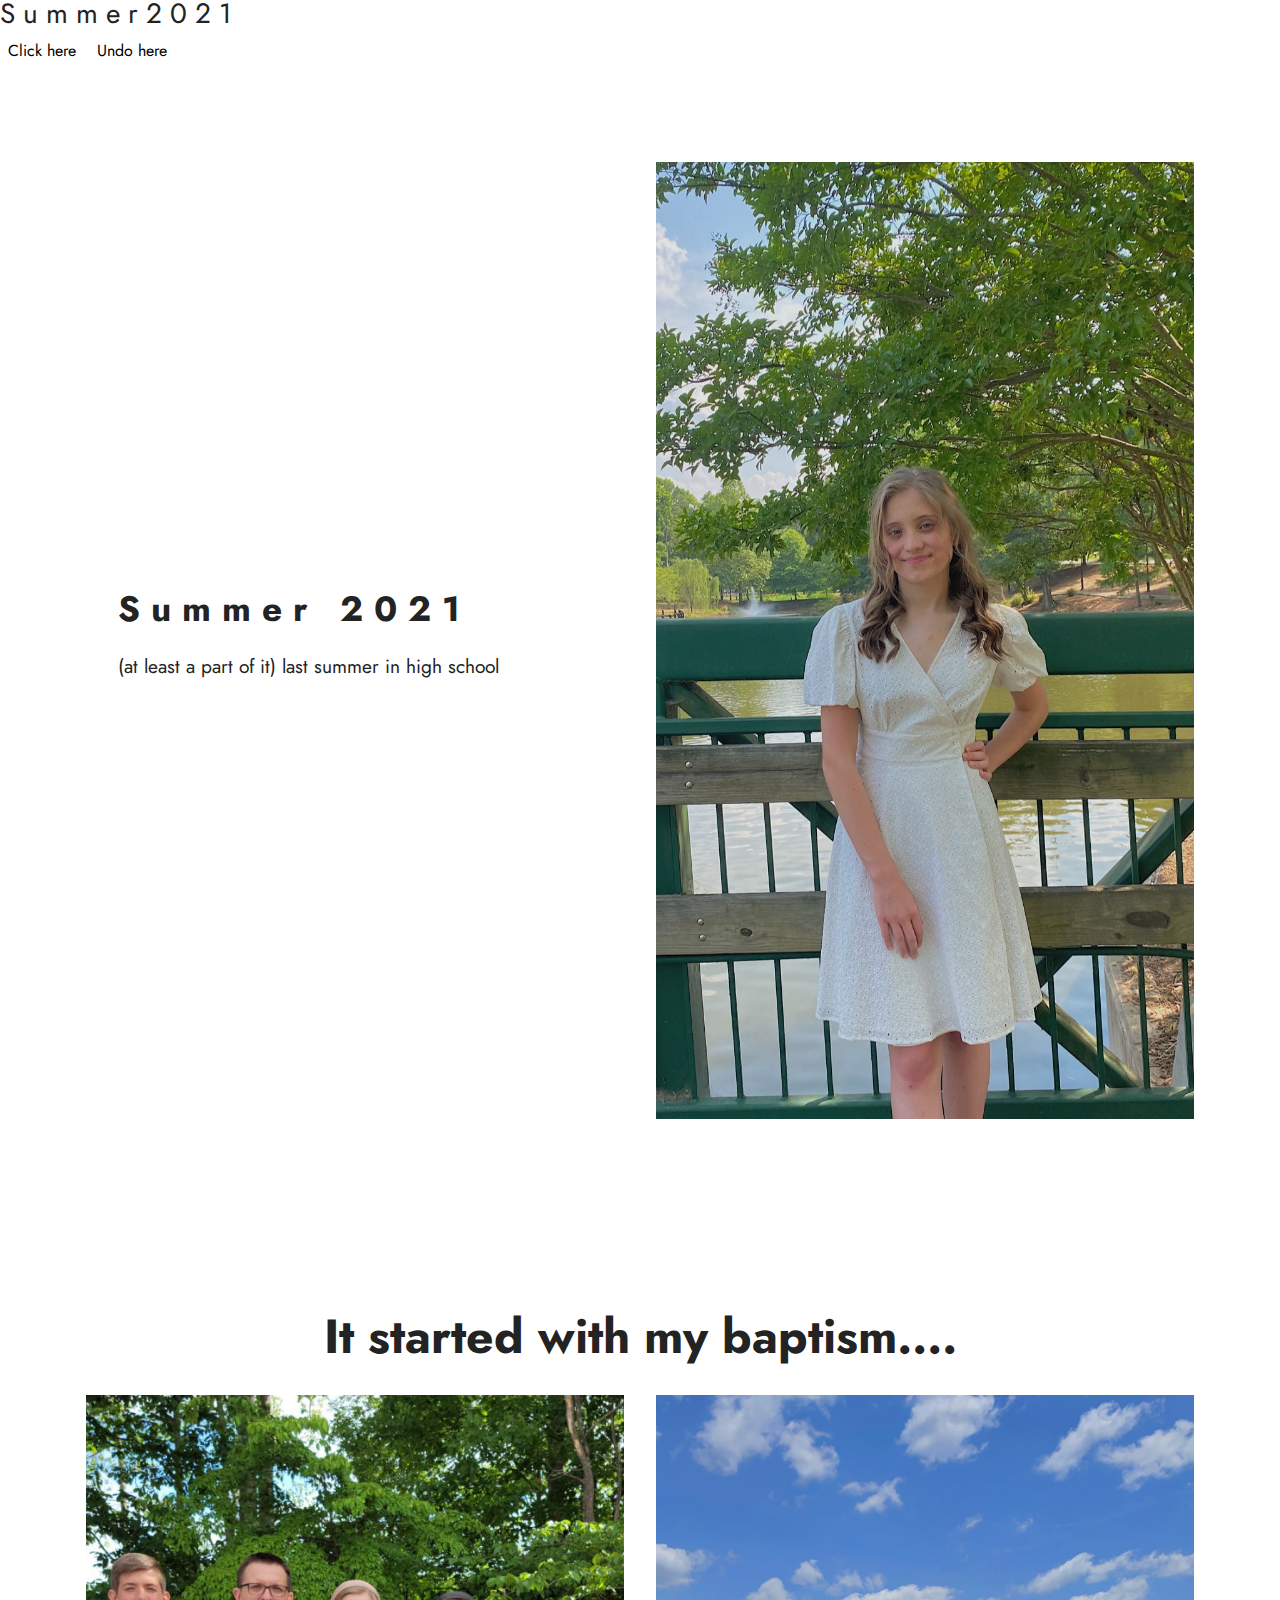
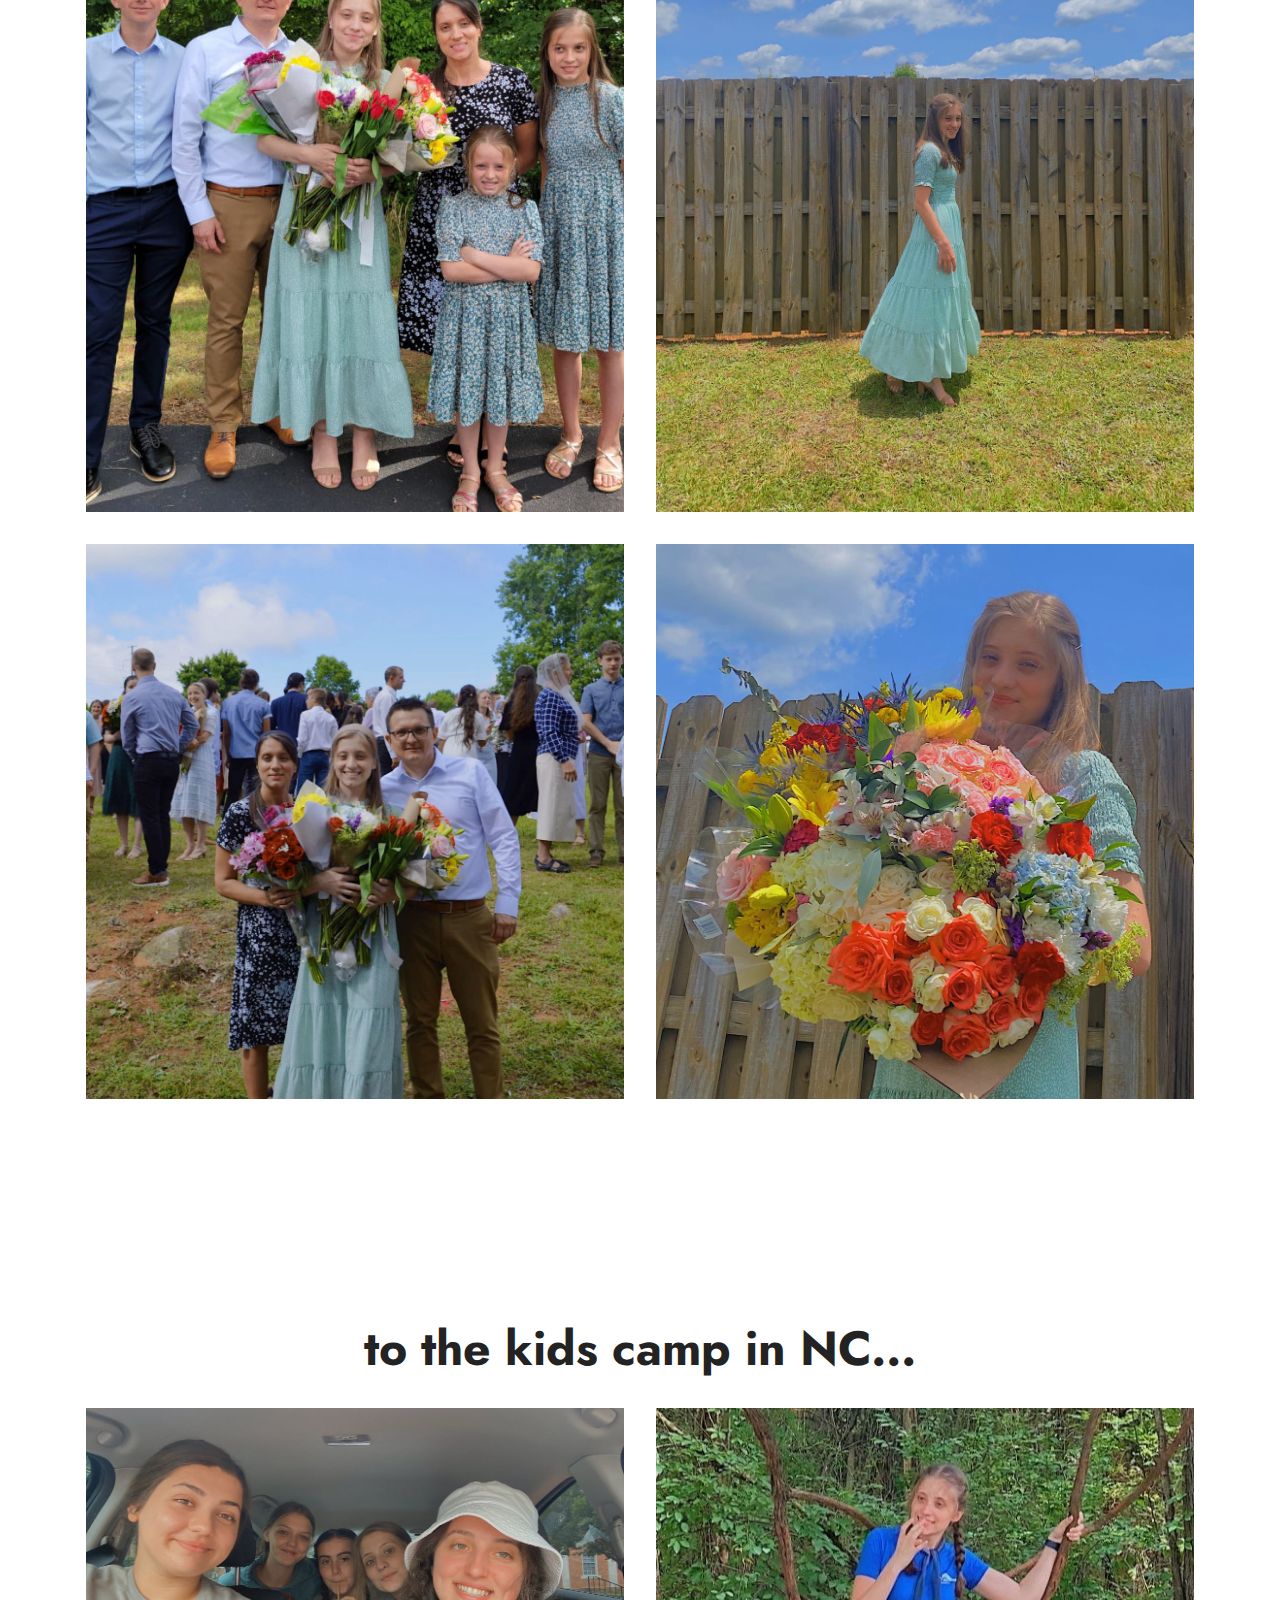
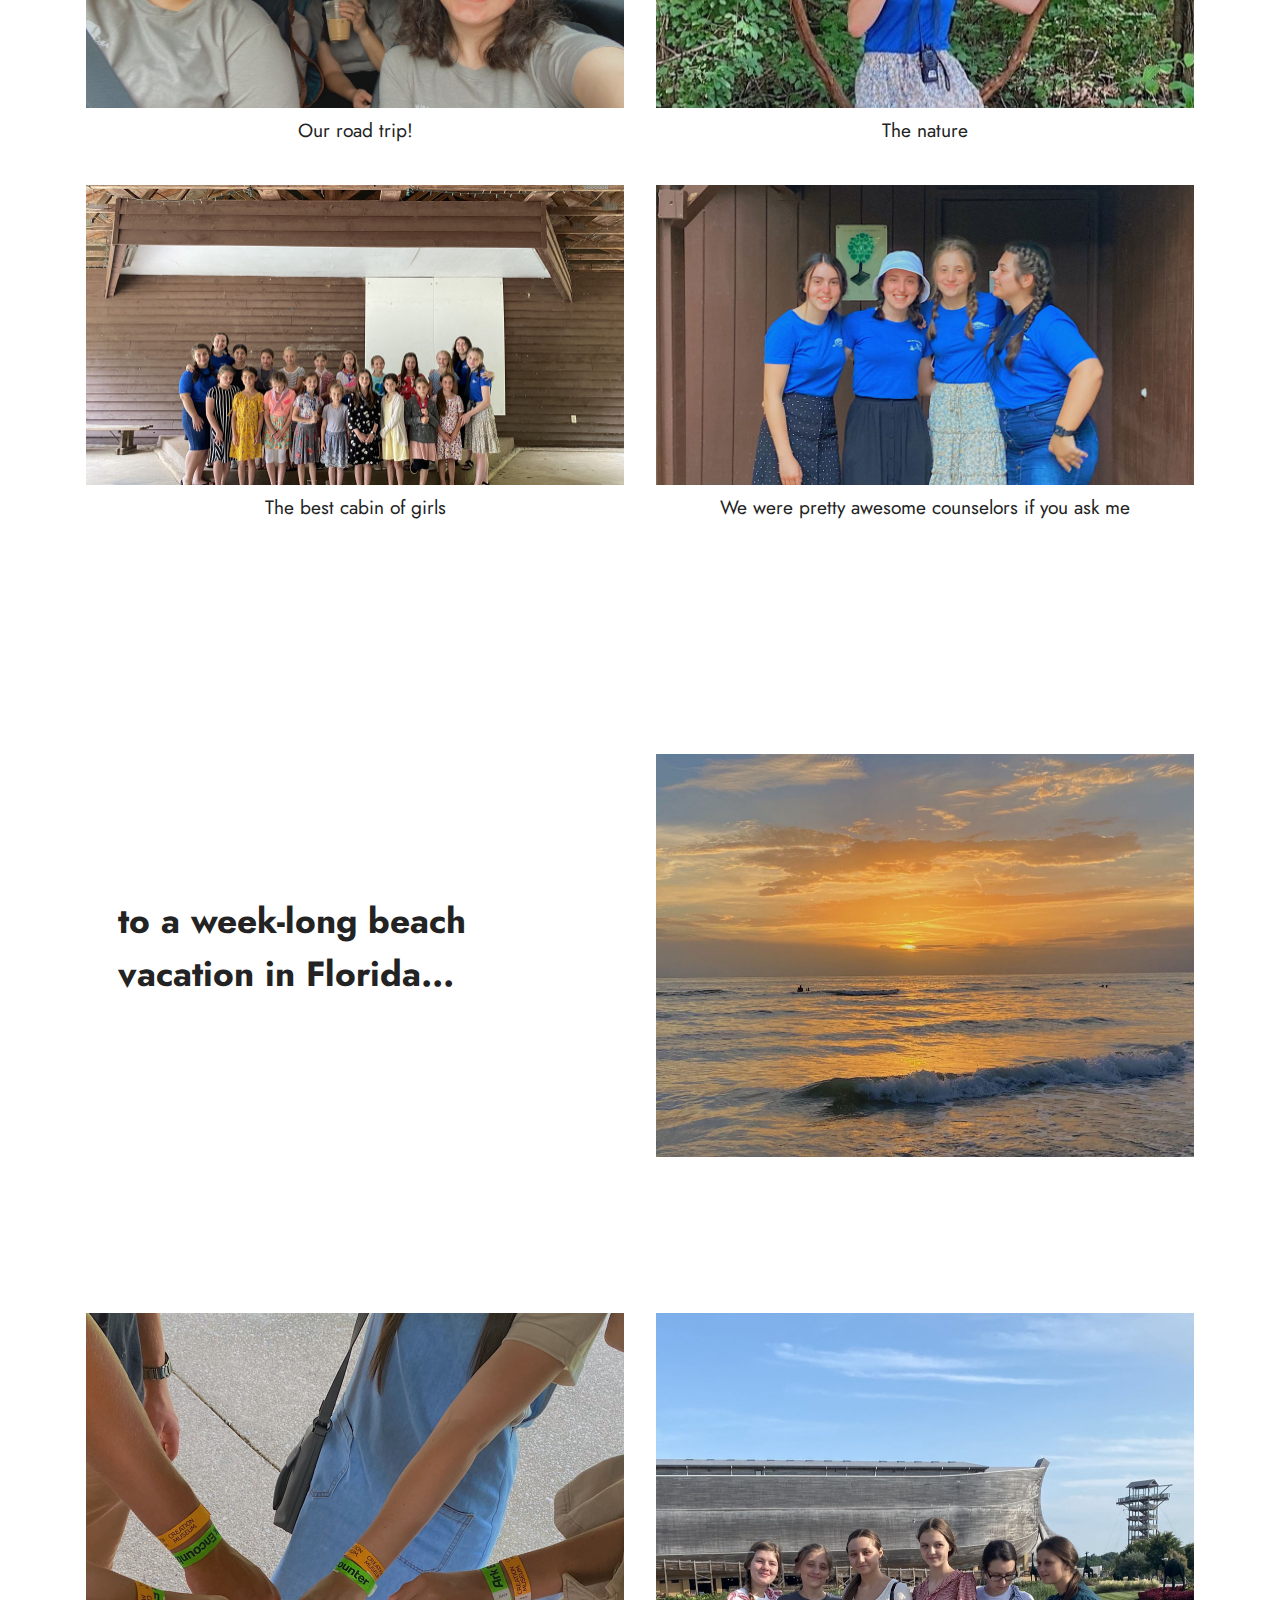
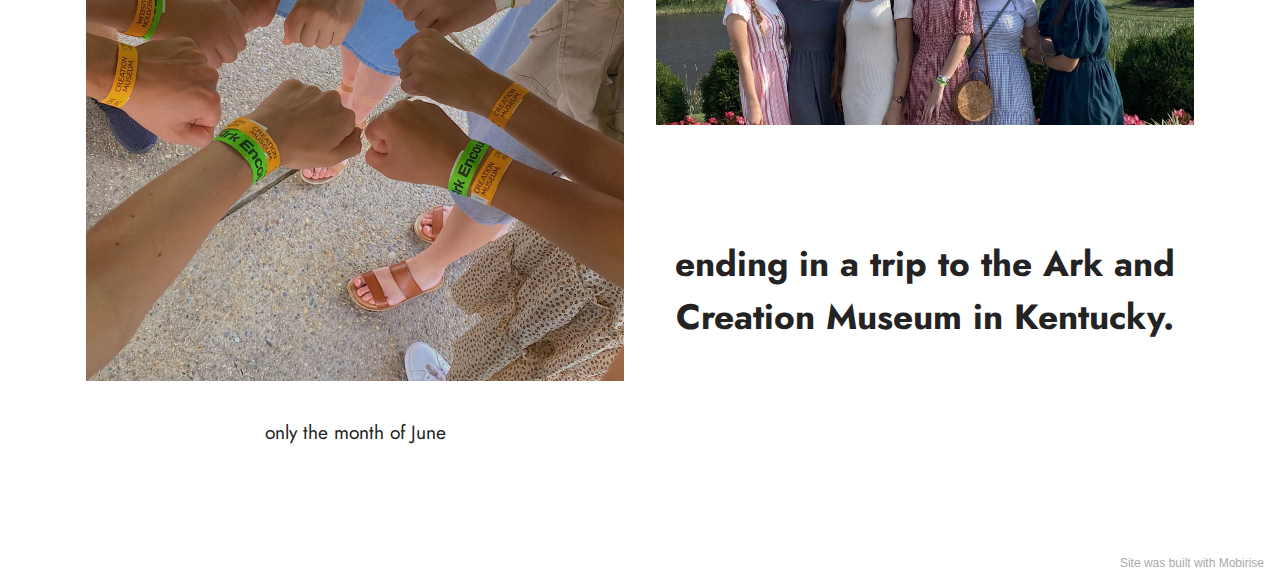
<file: index.html>
<!DOCTYPE html>
<html  >
<head>
  <!-- Site made with Mobirise Website Builder v5.4.1, https://mobirise.com -->
  <meta charset="UTF-8">
  <meta http-equiv="X-UA-Compatible" content="IE=edge">
  <meta name="generator" content="Mobirise v5.4.1, mobirise.com">
  <meta name="viewport" content="width=device-width, initial-scale=1, minimum-scale=1">
  <link rel="shortcut icon" href="assets/images/logo5.png" type="image/x-icon">
  <meta name="description" content="">
  
  
  <title>Home</title>
  <link rel="stylesheet" href="assets/web/assets/mobirise-icons2/mobirise2.css">
  <link rel="stylesheet" href="assets/bootstrap/css/bootstrap.min.css">
  <link rel="stylesheet" href="assets/bootstrap/css/bootstrap-grid.min.css">
  <link rel="stylesheet" href="assets/bootstrap/css/bootstrap-reboot.min.css">
  <link rel="stylesheet" href="assets/theme/css/style.css">
  <link rel="preload" href="https://fonts.googleapis.com/css?family=Jost:100,200,300,400,500,600,700,800,900,100i,200i,300i,400i,500i,600i,700i,800i,900i&display=swap" as="style" onload="this.onload=null;this.rel='stylesheet'">
  <noscript><link rel="stylesheet" href="https://fonts.googleapis.com/css?family=Jost:100,200,300,400,500,600,700,800,900,100i,200i,300i,400i,500i,600i,700i,800i,900i&display=swap"></noscript>
  <link rel="preload" as="style" href="assets/mobirise/css/mbr-additional.css"><link rel="stylesheet" href="assets/mobirise/css/mbr-additional.css" type="text/css">
  
  
  <h3 id="titleLine">S u m m e r&nbsp;2 0 2 1</h3>
  <style>
      .bigger {
          font-size:3.5em
      }
  </style>

  <script language="Javascript">
      function changeStuff (){
          titleLine=document.getElementById("titleLine");
          titleLine.className="bigger";
      }
      function clearChange (){
          titleLine-document.getElementById("titleLine");
          titleLine.className="";
      }
  </script>
  
  
</head>
<body>
  
  <button onclick="javascript:changeStuff()">Click here</button>
  <button onclick="javascript:clearChange()">Undo here</button>
  
  <section data-bs-version="5.1" class="image2 cid-sJ8KSO9o9a" id="image2-p">
    

    

    <div class="container">
        <div class="row align-items-center">
            <div class="col-12 col-lg-6">
                <div class="image-wrapper">
                    <img src="assets/images/acky52741-1076x1913.jpeg" alt="Mobirise">
                    
                </div>
            </div>
            <div class="col-12 col-lg">
                <div class="text-wrapper">
                    <h3 class="mbr-section-title mbr-fonts-style mb-3 display-5"><strong>S u m m e r&nbsp; &nbsp;2 0 2 1</strong></h3>
                    <p class="mbr-text mbr-fonts-style display-7">(at least a part of it) last summer in high school&nbsp;</p>
                </div>
            </div>
        </div>
    </div>
</section>

<section data-bs-version="5.1" class="gallery4 mbr-gallery cid-sJ8UH1OVnZ" id="gallery4-v">
    

    

    <div class="container">
        <div class="mbr-section-head">
            <h3 class="mbr-section-title mbr-fonts-style align-center m-0 display-2"><strong>It started with my baptism....</strong></h3>
            
        </div>
        <div class="row mbr-gallery mt-4">
            <div class="col-12 col-md-6 col-lg-6 item gallery-image active">
                <div class="item-wrapper" data-toggle="modal" data-bs-toggle="modal" data-target="#sJ95kdG3pG-modal" data-bs-target="#sJ95kdG3pG-modal">
                    <img class="w-100" src="assets/images/kjux10401-1108x831.jpg" alt="" data-slide-to="0" data-bs-slide-to="0" data-target="#lb-sJ95kdG3pG" data-bs-target="#lb-sJ95kdG3pG">
                    <div class="icon-wrapper">
                        <span class="mobi-mbri mobi-mbri-search mbr-iconfont mbr-iconfont-btn"></span>
                    </div>
                </div>
                
            </div><div class="col-12 col-md-6 col-lg-6 item gallery-image">
                <div class="item-wrapper" data-toggle="modal" data-bs-toggle="modal" data-target="#sJ95kdG3pG-modal" data-bs-target="#sJ95kdG3pG-modal">
                    <img class="w-100" src="assets/images/mcone35961-1108x1477.jpg" alt="" data-slide-to="1" data-bs-slide-to="1" data-target="#lb-sJ95kdG3pG" data-bs-target="#lb-sJ95kdG3pG">
                    <div class="icon-wrapper">
                        <span class="mobi-mbri mobi-mbri-search mbr-iconfont mbr-iconfont-btn"></span>
                    </div>
                </div>
                
            </div><div class="col-12 col-md-6 col-lg-6 item gallery-image">
                <div class="item-wrapper" data-toggle="modal" data-bs-toggle="modal" data-target="#sJ95kdG3pG-modal" data-bs-target="#sJ95kdG3pG-modal">
                    <img class="w-100" src="assets/images/ucrme16771-1108x1143.jpg" alt="" data-slide-to="2" data-bs-slide-to="2" data-target="#lb-sJ95kdG3pG" data-bs-target="#lb-sJ95kdG3pG">
                    <div class="icon-wrapper">
                        <span class="mobi-mbri mobi-mbri-search mbr-iconfont mbr-iconfont-btn"></span>
                    </div>
                </div>
                
            </div>
            
            
            <div class="col-12 col-md-6 col-lg-6 item gallery-image">
                <div class="item-wrapper" data-toggle="modal" data-bs-toggle="modal" data-target="#sJ95kdG3pG-modal" data-bs-target="#sJ95kdG3pG-modal">
                    <img class="w-100" src="assets/images/aiok84841-1108x1143.jpg" alt="" data-slide-to="3" data-bs-slide-to="3" data-target="#lb-sJ95kdG3pG" data-bs-target="#lb-sJ95kdG3pG">
                    <div class="icon-wrapper">
                        <span class="mobi-mbri mobi-mbri-search mbr-iconfont mbr-iconfont-btn"></span>
                    </div>
                </div>
                
            </div>
        </div>

        <div class="modal mbr-slider" tabindex="-1" role="dialog" aria-hidden="true" id="sJ95kdG3pG-modal">
            <div class="modal-dialog" role="document">
                <div class="modal-content">
                    <div class="modal-body">
                        <div class="carousel slide" id="lb-sJ95kdG3pG" data-interval="5000" data-bs-interval="5000">
                            <div class="carousel-inner">
                                <div class="carousel-item active">
                                    <img class="d-block w-100" src="assets/images/kjux10401-1108x831.jpg" alt="">
                                </div><div class="carousel-item">
                                    <img class="d-block w-100" src="assets/images/mcone35961-1108x1477.jpg" alt="">
                                </div><div class="carousel-item active">
                                    <img class="d-block w-100" src="assets/images/ucrme16771-1108x1143.jpg" alt="">
                                </div>
                                
                                
                                <div class="carousel-item">
                                    <img class="d-block w-100" src="assets/images/aiok84841-1108x1143.jpg" alt="">
                                </div>
                            </div>
                            <ol class="carousel-indicators">
                                <li data-slide-to="0" data-bs-slide-to="0" class="active" data-target="#lb-sJ95kdG3pG" data-bs-target="#lb-sJ95kdG3pG"></li>
                                <li data-slide-to="1" data-bs-slide-to="1" data-target="#lb-sJ95kdG3pG" data-bs-target="#lb-sJ95kdG3pG"></li>
                                <li data-slide-to="2" data-bs-slide-to="2" data-target="#lb-sJ95kdG3pG" data-bs-target="#lb-sJ95kdG3pG"></li>
                                <li data-slide-to="3" data-bs-slide-to="3" data-target="#lb-sJ95kdG3pG" data-bs-target="#lb-sJ95kdG3pG"></li>
                            </ol>
                            <a role="button" href="" class="close" data-dismiss="modal" data-bs-dismiss="modal" aria-label="Close">
                            </a>
                            <a class="carousel-control-prev carousel-control" role="button" data-slide="prev" data-bs-slide="prev" href="#lb-sJ95kdG3pG">
                                <span class="mobi-mbri mobi-mbri-arrow-prev" aria-hidden="true"></span>
                                <span class="sr-only visually-hidden">Previous</span>
                            </a>
                            <a class="carousel-control-next carousel-control" role="button" data-slide="next" data-bs-slide="next" href="#lb-sJ95kdG3pG">
                                <span class="mobi-mbri mobi-mbri-arrow-next" aria-hidden="true"></span>
                                <span class="sr-only visually-hidden">Next</span>
                            </a>
                        </div>
                    </div>
                </div>
            </div>
        </div>
    </div>
</section>

<section data-bs-version="5.1" class="gallery4 mbr-gallery cid-sJ8Xc4Yolc" id="gallery4-x">
    

    

    <div class="container">
        <div class="mbr-section-head">
            <h3 class="mbr-section-title mbr-fonts-style align-center m-0 display-2"><strong>to the kids camp in NC...</strong></h3>
            
        </div>
        <div class="row mbr-gallery mt-4">
            <div class="col-12 col-md-6 col-lg-6 item gallery-image">
                <div class="item-wrapper" data-toggle="modal" data-bs-toggle="modal" data-target="#sJ95keCKPC-modal" data-bs-target="#sJ95keCKPC-modal">
                    <img class="w-100" src="assets/images/kfwde44801-1108x623.jpg" alt="" data-slide-to="0" data-bs-slide-to="0" data-target="#lb-sJ95keCKPC" data-bs-target="#lb-sJ95keCKPC">
                    <div class="icon-wrapper">
                        <span class="mobi-mbri mobi-mbri-search mbr-iconfont mbr-iconfont-btn"></span>
                    </div>
                </div>
                <h6 class="mbr-item-subtitle mbr-fonts-style align-center mb-2 mt-2 display-7">Our road trip!</h6>
            </div>
            <div class="col-12 col-md-6 col-lg-6 item gallery-image">
                <div class="item-wrapper" data-toggle="modal" data-bs-toggle="modal" data-target="#sJ95keCKPC-modal" data-bs-target="#sJ95keCKPC-modal">
                    <img class="w-100" src="assets/images/jknqe33491-1076x1913.jpeg" alt="" data-slide-to="1" data-bs-slide-to="1" data-target="#lb-sJ95keCKPC" data-bs-target="#lb-sJ95keCKPC">
                    <div class="icon-wrapper">
                        <span class="mobi-mbri mobi-mbri-search mbr-iconfont mbr-iconfont-btn"></span>
                    </div>
                </div>
                <h6 class="mbr-item-subtitle mbr-fonts-style align-center mb-2 mt-2 display-7">The nature</h6>
            </div>
            <div class="col-12 col-md-6 col-lg-6 item gallery-image">
                <div class="item-wrapper" data-toggle="modal" data-bs-toggle="modal" data-target="#sJ95keCKPC-modal" data-bs-target="#sJ95keCKPC-modal">
                    <img class="w-100" src="assets/images/ucma08111-1076x605.jpg" alt="" data-slide-to="2" data-bs-slide-to="2" data-target="#lb-sJ95keCKPC" data-bs-target="#lb-sJ95keCKPC">
                    <div class="icon-wrapper">
                        <span class="mobi-mbri mobi-mbri-search mbr-iconfont mbr-iconfont-btn"></span>
                    </div>
                </div>
                <h6 class="mbr-item-subtitle mbr-fonts-style align-center mb-2 mt-2 display-7">The best cabin of girls</h6>
            </div>
            <div class="col-12 col-md-6 col-lg-6 item gallery-image">
                <div class="item-wrapper" data-toggle="modal" data-bs-toggle="modal" data-target="#sJ95keCKPC-modal" data-bs-target="#sJ95keCKPC-modal">
                    <img class="w-100" src="assets/images/orpk25891-1108x1970.jpg" alt="" data-slide-to="3" data-bs-slide-to="3" data-target="#lb-sJ95keCKPC" data-bs-target="#lb-sJ95keCKPC">
                    <div class="icon-wrapper">
                        <span class="mobi-mbri mobi-mbri-search mbr-iconfont mbr-iconfont-btn"></span>
                    </div>
                </div>
                <h6 class="mbr-item-subtitle mbr-fonts-style align-center mb-2 mt-2 display-7">We were pretty awesome counselors if you ask me</h6>
            </div>
        </div>

        <div class="modal mbr-slider" tabindex="-1" role="dialog" aria-hidden="true" id="sJ95keCKPC-modal">
            <div class="modal-dialog" role="document">
                <div class="modal-content">
                    <div class="modal-body">
                        <div class="carousel slide" id="lb-sJ95keCKPC" data-interval="5000" data-bs-interval="5000">
                            <div class="carousel-inner">
                                <div class="carousel-item active">
                                    <img class="d-block w-100" src="assets/images/kfwde44801-1108x623.jpg" alt="">
                                </div>
                                <div class="carousel-item">
                                    <img class="d-block w-100" src="assets/images/jknqe33491-1076x1913.jpeg" alt="">
                                </div>
                                <div class="carousel-item">
                                    <img class="d-block w-100" src="assets/images/ucma08111-1076x605.jpg" alt="">
                                </div>
                                <div class="carousel-item">
                                    <img class="d-block w-100" src="assets/images/orpk25891-1108x1970.jpg" alt="">
                                </div>
                            </div>
                            <ol class="carousel-indicators">
                                <li data-slide-to="0" data-bs-slide-to="0" class="active" data-target="#lb-sJ95keCKPC" data-bs-target="#lb-sJ95keCKPC"></li>
                                <li data-slide-to="1" data-bs-slide-to="1" data-target="#lb-sJ95keCKPC" data-bs-target="#lb-sJ95keCKPC"></li>
                                <li data-slide-to="2" data-bs-slide-to="2" data-target="#lb-sJ95keCKPC" data-bs-target="#lb-sJ95keCKPC"></li>
                                <li data-slide-to="3" data-bs-slide-to="3" data-target="#lb-sJ95keCKPC" data-bs-target="#lb-sJ95keCKPC"></li>
                            </ol>
                            <a role="button" href="" class="close" data-dismiss="modal" data-bs-dismiss="modal" aria-label="Close">
                            </a>
                            <a class="carousel-control-prev carousel-control" role="button" data-slide="prev" data-bs-slide="prev" href="#lb-sJ95keCKPC">
                                <span class="mobi-mbri mobi-mbri-arrow-prev" aria-hidden="true"></span>
                                <span class="sr-only visually-hidden">Previous</span>
                            </a>
                            <a class="carousel-control-next carousel-control" role="button" data-slide="next" data-bs-slide="next" href="#lb-sJ95keCKPC">
                                <span class="mobi-mbri mobi-mbri-arrow-next" aria-hidden="true"></span>
                                <span class="sr-only visually-hidden">Next</span>
                            </a>
                        </div>
                    </div>
                </div>
            </div>
        </div>
    </div>
</section>

<section data-bs-version="5.1" class="image2 cid-sJ91AaE8ab" id="image2-13">
    

    

    <div class="container">
        <div class="row align-items-center">
            <div class="col-12 col-lg-6">
                <div class="image-wrapper">
                    <img src="assets/images/tonve29741-1076x1913.jpeg" alt="Mobirise">
                    
                </div>
            </div>
            <div class="col-12 col-lg">
                <div class="text-wrapper">
                    <h3 class="mbr-section-title mbr-fonts-style mb-3 display-5">
                        <strong>to a week-long beach vacation in Florida...</strong></h3>
                    
                </div>
            </div>
        </div>
    </div>
</section>

<section data-bs-version="5.1" class="image5 cid-sJ92lnWRnE" id="image5-15">
    
    
    <div class="container">
        <div class="row">
            <div class="col-12 col-md-12">
                <div class="row">
                    <div class="col-12 col-lg-6">
                        <div class="img-item mb-3">
                            <img src="assets/images/acvs21341-1076x1336.jpg" alt="">
                            <p class="mbr-fonts-style align-center mt-2 display-7"><br>only the month of June</p>
                        </div>
                    </div>
                    <div class="col-12 col-lg">
                        <div class="img-item mb-3">
                            <img src="assets/images/kqbu82121-1076x1913.jpeg" alt="">
                            <p class="mbr-fonts-style align-center mt-2 display-5"><strong><br></strong><br><strong>ending in a trip to the Ark and Creation Museum in Kentucky.</strong></p>
                        </div>
                    </div>
                </div>
            </div>
        </div>
    </div>
</section><section style="background-color: #fff; font-family: -apple-system, BlinkMacSystemFont, 'Segoe UI', 'Roboto', 'Helvetica Neue', Arial, sans-serif; color:#aaa; font-size:12px; padding: 0; align-items: center; display: flex;"><a href="https://mobirise.site/l" style="flex: 1 1; height: 3rem; padding-left: 1rem;"></a><p style="flex: 0 0 auto; margin:0; padding-right:1rem;">Site was <a href="https://mobirise.site/g" style="color:#aaa;">built</a> with Mobirise</p></section><script src="assets/bootstrap/js/bootstrap.bundle.min.js"></script>  <script src="assets/smoothscroll/smooth-scroll.js"></script>  <script src="assets/ytplayer/index.js"></script>  <script src="assets/theme/js/script.js"></script>  
  
  
</body>
</html>
</file>
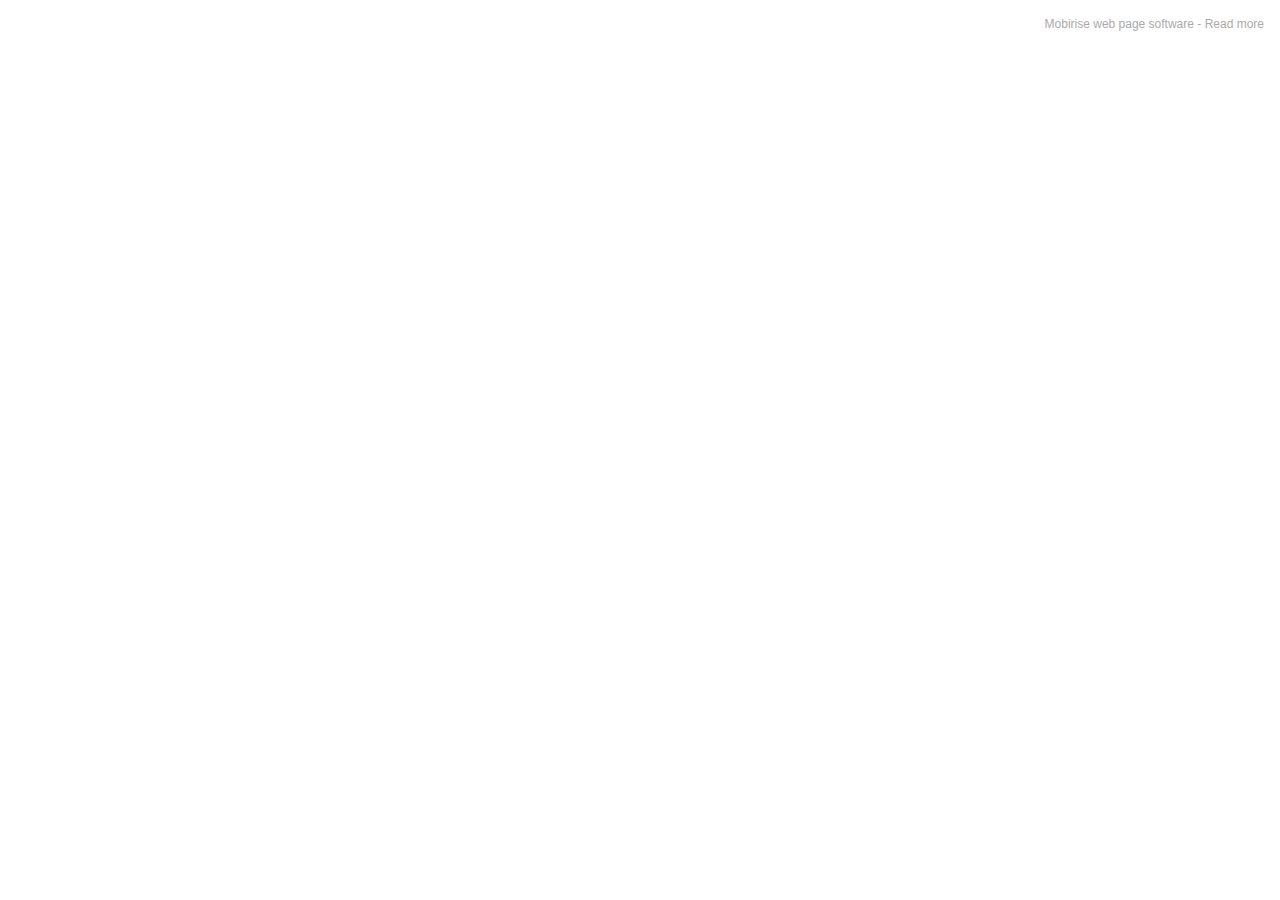
<file: page1.html>
<!DOCTYPE html>
<html  >
<head>
  <!-- Site made with Mobirise Website Builder v5.4.1, https://mobirise.com -->
  <meta charset="UTF-8">
  <meta http-equiv="X-UA-Compatible" content="IE=edge">
  <meta name="generator" content="Mobirise v5.4.1, mobirise.com">
  <meta name="viewport" content="width=device-width, initial-scale=1, minimum-scale=1">
  <link rel="shortcut icon" href="assets/images/logo5.png" type="image/x-icon">
  <meta name="description" content="">
  
  
  <title>Webpage</title>
  <link rel="stylesheet" href="assets/bootstrap/css/bootstrap.min.css">
  <link rel="stylesheet" href="assets/bootstrap/css/bootstrap-grid.min.css">
  <link rel="stylesheet" href="assets/bootstrap/css/bootstrap-reboot.min.css">
  <link rel="stylesheet" href="assets/theme/css/style.css">
  <link rel="preload" href="https://fonts.googleapis.com/css?family=Jost:100,200,300,400,500,600,700,800,900,100i,200i,300i,400i,500i,600i,700i,800i,900i&display=swap" as="style" onload="this.onload=null;this.rel='stylesheet'">
  <noscript><link rel="stylesheet" href="https://fonts.googleapis.com/css?family=Jost:100,200,300,400,500,600,700,800,900,100i,200i,300i,400i,500i,600i,700i,800i,900i&display=swap"></noscript>
  <link rel="preload" as="style" href="assets/mobirise/css/mbr-additional.css"><link rel="stylesheet" href="assets/mobirise/css/mbr-additional.css" type="text/css">
  
  
  
  
</head>
<body>
  
  <section style="background-color: #fff; font-family: -apple-system, BlinkMacSystemFont, 'Segoe UI', 'Roboto', 'Helvetica Neue', Arial, sans-serif; color:#aaa; font-size:12px; padding: 0; align-items: center; display: flex;"><a href="https://mobirise.site/k" style="flex: 1 1; height: 3rem; padding-left: 1rem;"></a><p style="flex: 0 0 auto; margin:0; padding-right:1rem;">Mobirise web page software - <a href="https://mobirise.site/n" style="color:#aaa;">Read more</a></p></section><script src="assets/bootstrap/js/bootstrap.bundle.min.js"></script>  <script src="assets/smoothscroll/smooth-scroll.js"></script>  <script src="assets/ytplayer/index.js"></script>  <script src="assets/theme/js/script.js"></script>  
  
  
</body>
</html>
</file>
<file: assets/web/assets/mobirise-icons2/mobirise2.css>
@font-face {
  font-family: 'Moririse2';
  font-display: swap;
  src:  url('mobirise2.eot?f2bix4');
  src:  url('mobirise2.eot?f2bix4#iefix') format('embedded-opentype'),
    url('mobirise2.ttf?f2bix4') format('truetype'),
    url('mobirise2.woff?f2bix4') format('woff'),
    url('mobirise2.svg?f2bix4#mobirise2') format('svg');
  font-weight: normal;
  font-style: normal;
}

[class^="mobi-"], [class*=" mobi-"] {
  /* use !important to prevent issues with browser extensions that change fonts */
  font-family: 'Moririse2' !important;
  speak: none;
  font-style: normal;
  font-weight: normal;
  font-variant: normal;
  text-transform: none;
  line-height: 1;

  /* Better Font Rendering =========== */
  -webkit-font-smoothing: antialiased;
  -moz-osx-font-smoothing: grayscale;
}

.mobi-mbri-add-submenu:before {
  content: "\e900";
}
.mobi-mbri-alert:before {
  content: "\e901";
}
.mobi-mbri-align-center:before {
  content: "\e902";
}
.mobi-mbri-align-justify:before {
  content: "\e903";
}
.mobi-mbri-align-left:before {
  content: "\e904";
}
.mobi-mbri-align-right:before {
  content: "\e905";
}
.mobi-mbri-android:before {
  content: "\e906";
}
.mobi-mbri-apple:before {
  content: "\e907";
}
.mobi-mbri-arrow-down:before {
  content: "\e908";
}
.mobi-mbri-arrow-next:before {
  content: "\e909";
}
.mobi-mbri-arrow-prev:before {
  content: "\e90a";
}
.mobi-mbri-arrow-up:before {
  content: "\e90b";
}
.mobi-mbri-bold:before {
  content: "\e90c";
}
.mobi-mbri-bookmark:before {
  content: "\e90d";
}
.mobi-mbri-bootstrap:before {
  content: "\e90e";
}
.mobi-mbri-briefcase:before {
  content: "\e90f";
}
.mobi-mbri-browse:before {
  content: "\e910";
}
.mobi-mbri-bulleted-list:before {
  content: "\e911";
}
.mobi-mbri-calendar:before {
  content: "\e912";
}
.mobi-mbri-camera:before {
  content: "\e913";
}
.mobi-mbri-cart-add:before {
  content: "\e914";
}
.mobi-mbri-cart-full:before {
  content: "\e915";
}
.mobi-mbri-cash:before {
  content: "\e916";
}
.mobi-mbri-change-style:before {
  content: "\e917";
}
.mobi-mbri-chat:before {
  content: "\e918";
}
.mobi-mbri-clock:before {
  content: "\e919";
}
.mobi-mbri-close:before {
  content: "\e91a";
}
.mobi-mbri-cloud:before {
  content: "\e91b";
}
.mobi-mbri-code:before {
  content: "\e91c";
}
.mobi-mbri-contact-form:before {
  content: "\e91d";
}
.mobi-mbri-credit-card:before {
  content: "\e91e";
}
.mobi-mbri-cursor-click:before {
  content: "\e91f";
}
.mobi-mbri-cust-feedback:before {
  content: "\e920";
}
.mobi-mbri-database:before {
  content: "\e921";
}
.mobi-mbri-delivery:before {
  content: "\e922";
}
.mobi-mbri-desktop:before {
  content: "\e923";
}
.mobi-mbri-devices:before {
  content: "\e924";
}
.mobi-mbri-down:before {
  content: "\e925";
}
.mobi-mbri-download-2:before {
  content: "\e926";
}
.mobi-mbri-download:before {
  content: "\e927";
}
.mobi-mbri-drag-n-drop-2:before {
  content: "\e928";
}
.mobi-mbri-drag-n-drop:before {
  content: "\e929";
}
.mobi-mbri-edit-2:before {
  content: "\e92a";
}
.mobi-mbri-edit:before {
  content: "\e92b";
}
.mobi-mbri-error:before {
  content: "\e92c";
}
.mobi-mbri-extension:before {
  content: "\e92d";
}
.mobi-mbri-features:before {
  content: "\e92e";
}
.mobi-mbri-file:before {
  content: "\e92f";
}
.mobi-mbri-flag:before {
  content: "\e930";
}
.mobi-mbri-folder:before {
  content: "\e931";
}
.mobi-mbri-gift:before {
  content: "\e932";
}
.mobi-mbri-github:before {
  content: "\e933";
}
.mobi-mbri-globe-2:before {
  content: "\e934";
}
.mobi-mbri-globe:before {
  content: "\e935";
}
.mobi-mbri-growing-chart:before {
  content: "\e936";
}
.mobi-mbri-hearth:before {
  content: "\e937";
}
.mobi-mbri-help:before {
  content: "\e938";
}
.mobi-mbri-home:before {
  content: "\e939";
}
.mobi-mbri-hot-cup:before {
  content: "\e93a";
}
.mobi-mbri-idea:before {
  content: "\e93b";
}
.mobi-mbri-image-gallery:before {
  content: "\e93c";
}
.mobi-mbri-image-slider:before {
  content: "\e93d";
}
.mobi-mbri-info:before {
  content: "\e93e";
}
.mobi-mbri-italic:before {
  content: "\e93f";
}
.mobi-mbri-key:before {
  content: "\e940";
}
.mobi-mbri-laptop:before {
  content: "\e941";
}
.mobi-mbri-layers:before {
  content: "\e942";
}
.mobi-mbri-left-right:before {
  content: "\e943";
}
.mobi-mbri-left:before {
  content: "\e944";
}
.mobi-mbri-letter:before {
  content: "\e945";
}
.mobi-mbri-like:before {
  content: "\e946";
}
.mobi-mbri-link:before {
  content: "\e947";
}
.mobi-mbri-lock:before {
  content: "\e948";
}
.mobi-mbri-login:before {
  content: "\e949";
}
.mobi-mbri-logout:before {
  content: "\e94a";
}
.mobi-mbri-magic-stick:before {
  content: "\e94b";
}
.mobi-mbri-map-pin:before {
  content: "\e94c";
}
.mobi-mbri-menu:before {
  content: "\e94d";
}
.mobi-mbri-mobile-2:before {
  content: "\e94e";
}
.mobi-mbri-mobile-horizontal:before {
  content: "\e94f";
}
.mobi-mbri-mobile:before {
  content: "\e950";
}
.mobi-mbri-mobirise:before {
  content: "\e951";
}
.mobi-mbri-more-horizontal:before {
  content: "\e952";
}
.mobi-mbri-more-vertical:before {
  content: "\e953";
}
.mobi-mbri-music:before {
  content: "\e954";
}
.mobi-mbri-new-file:before {
  content: "\e955";
}
.mobi-mbri-numbered-list:before {
  content: "\e956";
}
.mobi-mbri-opened-folder:before {
  content: "\e957";
}
.mobi-mbri-pages:before {
  content: "\e958";
}
.mobi-mbri-paper-plane:before {
  content: "\e959";
}
.mobi-mbri-paperclip:before {
  content: "\e95a";
}
.mobi-mbri-phone:before {
  content: "\e95b";
}
.mobi-mbri-photo:before {
  content: "\e95c";
}
.mobi-mbri-photos:before {
  content: "\e95d";
}
.mobi-mbri-pin:before {
  content: "\e95e";
}
.mobi-mbri-play:before {
  content: "\e95f";
}
.mobi-mbri-plus:before {
  content: "\e960";
}
.mobi-mbri-preview:before {
  content: "\e961";
}
.mobi-mbri-print:before {
  content: "\e962";
}
.mobi-mbri-protect:before {
  content: "\e963";
}
.mobi-mbri-question:before {
  content: "\e964";
}
.mobi-mbri-quote-left:before {
  content: "\e965";
}
.mobi-mbri-quote-right:before {
  content: "\e966";
}
.mobi-mbri-redo:before {
  content: "\e967";
}
.mobi-mbri-refresh:before {
  content: "\e968";
}
.mobi-mbri-responsive-2:before {
  content: "\e969";
}
.mobi-mbri-responsive:before {
  content: "\e96a";
}
.mobi-mbri-right:before {
  content: "\e96b";
}
.mobi-mbri-rocket:before {
  content: "\e96c";
}
.mobi-mbri-sad-face:before {
  content: "\e96d";
}
.mobi-mbri-sale:before {
  content: "\e96e";
}
.mobi-mbri-save:before {
  content: "\e96f";
}
.mobi-mbri-search:before {
  content: "\e970";
}
.mobi-mbri-setting-2:before {
  content: "\e971";
}
.mobi-mbri-setting-3:before {
  content: "\e972";
}
.mobi-mbri-setting:before {
  content: "\e973";
}
.mobi-mbri-share:before {
  content: "\e974";
}
.mobi-mbri-shopping-bag:before {
  content: "\e975";
}
.mobi-mbri-shopping-basket:before {
  content: "\e976";
}
.mobi-mbri-shopping-cart:before {
  content: "\e977";
}
.mobi-mbri-sites:before {
  content: "\e978";
}
.mobi-mbri-smile-face:before {
  content: "\e979";
}
.mobi-mbri-speed:before {
  content: "\e97a";
}
.mobi-mbri-star:before {
  content: "\e97b";
}
.mobi-mbri-success:before {
  content: "\e97c";
}
.mobi-mbri-sun:before {
  content: "\e97d";
}
.mobi-mbri-sun2:before {
  content: "\e97e";
}
.mobi-mbri-tablet-vertical:before {
  content: "\e97f";
}
.mobi-mbri-tablet:before {
  content: "\e980";
}
.mobi-mbri-target:before {
  content: "\e981";
}
.mobi-mbri-timer:before {
  content: "\e982";
}
.mobi-mbri-to-ftp:before {
  content: "\e983";
}
.mobi-mbri-to-local-drive:before {
  content: "\e984";
}
.mobi-mbri-touch-swipe:before {
  content: "\e985";
}
.mobi-mbri-touch:before {
  content: "\e986";
}
.mobi-mbri-trash:before {
  content: "\e987";
}
.mobi-mbri-underline:before {
  content: "\e988";
}
.mobi-mbri-undo:before {
  content: "\e989";
}
.mobi-mbri-unlink:before {
  content: "\e98a";
}
.mobi-mbri-unlock:before {
  content: "\e98b";
}
.mobi-mbri-up-down:before {
  content: "\e98c";
}
.mobi-mbri-up:before {
  content: "\e98d";
}
.mobi-mbri-update:before {
  content: "\e98e";
}
.mobi-mbri-upload-2:before {
  content: "\e98f";
}
.mobi-mbri-upload:before {
  content: "\e990";
}
.mobi-mbri-user-2:before {
  content: "\e991";
}
.mobi-mbri-user:before {
  content: "\e992";
}
.mobi-mbri-users:before {
  content: "\e993";
}
.mobi-mbri-video-play:before {
  content: "\e994";
}
.mobi-mbri-video:before {
  content: "\e995";
}
.mobi-mbri-watch:before {
  content: "\e996";
}
.mobi-mbri-website-theme-2:before {
  content: "\e997";
}
.mobi-mbri-website-theme:before {
  content: "\e998";
}
.mobi-mbri-wifi:before {
  content: "\e999";
}
.mobi-mbri-windows:before {
  content: "\e99a";
}
.mobi-mbri-zoom-in:before {
  content: "\e99b";
}
.mobi-mbri-zoom-out:before {
  content: "\e99c";
}
</file>
<file: assets/theme/css/style.css>
@charset "UTF-8";
section {
  background-color: #ffffff;
}

body {
  font-style: normal;
  line-height: 1.5;
  font-weight: 400;
  color: #232323;
  position: relative;
}

button {
  background-color: transparent;
  border-color: transparent;
}

section,
.container,
.container-fluid {
  position: relative;
  word-wrap: break-word;
}

a.mbr-iconfont:hover {
  text-decoration: none;
}

.article .lead p,
.article .lead ul,
.article .lead ol,
.article .lead pre,
.article .lead blockquote {
  margin-bottom: 0;
}

a {
  font-style: normal;
  font-weight: 400;
  cursor: pointer;
}
a, a:hover {
  text-decoration: none;
}

.mbr-section-title {
  font-style: normal;
  line-height: 1.3;
}

.mbr-section-subtitle {
  line-height: 1.3;
}

.mbr-text {
  font-style: normal;
  line-height: 1.7;
}

h1,
h2,
h3,
h4,
h5,
h6,
.display-1,
.display-2,
.display-4,
.display-5,
.display-7,
span,
p,
a {
  line-height: 1;
  word-break: break-word;
  word-wrap: break-word;
  font-weight: 400;
}

b,
strong {
  font-weight: bold;
}

input:-webkit-autofill, input:-webkit-autofill:hover, input:-webkit-autofill:focus, input:-webkit-autofill:active {
  transition-delay: 9999s;
  -webkit-transition-property: background-color, color;
  transition-property: background-color, color;
}

textarea[type=hidden] {
  display: none;
}

section {
  background-position: 50% 50%;
  background-repeat: no-repeat;
  background-size: cover;
}
section .mbr-background-video,
section .mbr-background-video-preview {
  position: absolute;
  bottom: 0;
  left: 0;
  right: 0;
  top: 0;
}

.hidden {
  visibility: hidden;
}

.mbr-z-index20 {
  z-index: 20;
}

/*! Base colors */
.mbr-white {
  color: #ffffff;
}

.mbr-black {
  color: #111111;
}

.mbr-bg-white {
  background-color: #ffffff;
}

.mbr-bg-black {
  background-color: #000000;
}

/*! Text-aligns */
.align-left {
  text-align: left;
}

.align-center {
  text-align: center;
}

.align-right {
  text-align: right;
}

/*! Font-weight  */
.mbr-light {
  font-weight: 300;
}

.mbr-regular {
  font-weight: 400;
}

.mbr-semibold {
  font-weight: 500;
}

.mbr-bold {
  font-weight: 700;
}

/*! Media  */
.media-content {
  flex-basis: 100%;
}

.media-container-row {
  display: flex;
  flex-direction: row;
  flex-wrap: wrap;
  justify-content: center;
  align-content: center;
  align-items: start;
}
.media-container-row .media-size-item {
  width: 400px;
}

.media-container-column {
  display: flex;
  flex-direction: column;
  flex-wrap: wrap;
  justify-content: center;
  align-content: center;
  align-items: stretch;
}
.media-container-column > * {
  width: 100%;
}

@media (min-width: 992px) {
  .media-container-row {
    flex-wrap: nowrap;
  }
}
figure {
  margin-bottom: 0;
  overflow: hidden;
}

figure[mbr-media-size] {
  transition: width 0.1s;
}

img,
iframe {
  display: block;
  width: 100%;
}

.card {
  background-color: transparent;
  border: none;
}

.card-box {
  width: 100%;
}

.card-img {
  text-align: center;
  flex-shrink: 0;
  -webkit-flex-shrink: 0;
}

.media {
  max-width: 100%;
  margin: 0 auto;
}

.mbr-figure {
  align-self: center;
}

.media-container > div {
  max-width: 100%;
}

.mbr-figure img,
.card-img img {
  width: 100%;
}

@media (max-width: 991px) {
  .media-size-item {
    width: auto !important;
  }

  .media {
    width: auto;
  }

  .mbr-figure {
    width: 100% !important;
  }
}
/*! Buttons */
.mbr-section-btn {
  margin-left: -0.6rem;
  margin-right: -0.6rem;
  font-size: 0;
}

.btn {
  font-weight: 600;
  border-width: 1px;
  font-style: normal;
  margin: 0.6rem 0.6rem;
  white-space: normal;
  transition: all 0.2s ease-in-out;
  display: inline-flex;
  align-items: center;
  justify-content: center;
  word-break: break-word;
}

.btn-sm {
  font-weight: 600;
  letter-spacing: 0px;
  transition: all 0.3s ease-in-out;
}

.btn-md {
  font-weight: 600;
  letter-spacing: 0px;
  transition: all 0.3s ease-in-out;
}

.btn-lg {
  font-weight: 600;
  letter-spacing: 0px;
  transition: all 0.3s ease-in-out;
}

.btn-form {
  margin: 0;
}
.btn-form:hover {
  cursor: pointer;
}

nav .mbr-section-btn {
  margin-left: 0rem;
  margin-right: 0rem;
}

/*! Btn icon margin */
.btn .mbr-iconfont,
.btn.btn-sm .mbr-iconfont {
  order: 1;
  cursor: pointer;
  margin-left: 0.5rem;
  vertical-align: sub;
}

.btn.btn-md .mbr-iconfont,
.btn.btn-md .mbr-iconfont {
  margin-left: 0.8rem;
}

.mbr-regular {
  font-weight: 400;
}

.mbr-semibold {
  font-weight: 500;
}

.mbr-bold {
  font-weight: 700;
}

[type=submit] {
  -webkit-appearance: none;
}

/*! Full-screen */
.mbr-fullscreen .mbr-overlay {
  min-height: 100vh;
}

.mbr-fullscreen {
  display: flex;
  display: -moz-flex;
  display: -ms-flex;
  display: -o-flex;
  align-items: center;
  min-height: 100vh;
  padding-top: 3rem;
  padding-bottom: 3rem;
}

/*! Map */
.map {
  height: 25rem;
  position: relative;
}
.map iframe {
  width: 100%;
  height: 100%;
}

/*! Scroll to top arrow */
.mbr-arrow-up {
  bottom: 25px;
  right: 90px;
  position: fixed;
  text-align: right;
  z-index: 5000;
  color: #ffffff;
  font-size: 22px;
}

.mbr-arrow-up a {
  background: rgba(0, 0, 0, 0.2);
  border-radius: 50%;
  color: #fff;
  display: inline-block;
  height: 60px;
  width: 60px;
  border: 2px solid #fff;
  outline-style: none !important;
  position: relative;
  text-decoration: none;
  transition: all 0.3s ease-in-out;
  cursor: pointer;
  text-align: center;
}
.mbr-arrow-up a:hover {
  background-color: rgba(0, 0, 0, 0.4);
}
.mbr-arrow-up a i {
  line-height: 60px;
}

.mbr-arrow-up-icon {
  display: block;
  color: #fff;
}

.mbr-arrow-up-icon::before {
  content: "›";
  display: inline-block;
  font-family: serif;
  font-size: 22px;
  line-height: 1;
  font-style: normal;
  position: relative;
  top: 6px;
  left: -4px;
  transform: rotate(-90deg);
}

/*! Arrow Down */
.mbr-arrow {
  position: absolute;
  bottom: 45px;
  left: 50%;
  width: 60px;
  height: 60px;
  cursor: pointer;
  background-color: rgba(80, 80, 80, 0.5);
  border-radius: 50%;
  transform: translateX(-50%);
}
@media (max-width: 767px) {
  .mbr-arrow {
    display: none;
  }
}
.mbr-arrow > a {
  display: inline-block;
  text-decoration: none;
  outline-style: none;
  -webkit-animation: arrowdown 1.7s ease-in-out infinite;
          animation: arrowdown 1.7s ease-in-out infinite;
  color: #ffffff;
}
.mbr-arrow > a > i {
  position: absolute;
  top: -2px;
  left: 15px;
  font-size: 2rem;
}

#scrollToTop a i::before {
  content: "";
  position: absolute;
  display: block;
  border-bottom: 2.5px solid #fff;
  border-left: 2.5px solid #fff;
  width: 27.8%;
  height: 27.8%;
  left: 50%;
  top: 51%;
  transform: translateY(-30%) translateX(-50%) rotate(135deg);
}

@keyframes arrowdown {
  0% {
    transform: translateY(0px);
  }
  50% {
    transform: translateY(-5px);
  }
  100% {
    transform: translateY(0px);
  }
}
@-webkit-keyframes arrowdown {
  0% {
    transform: translateY(0px);
  }
  50% {
    transform: translateY(-5px);
  }
  100% {
    transform: translateY(0px);
  }
}
@media (max-width: 500px) {
  .mbr-arrow-up {
    left: 0;
    right: 0;
    text-align: center;
  }
}
/*Gradients animation*/
@keyframes gradient-animation {
  from {
    background-position: 0% 100%;
    -webkit-animation-timing-function: ease-in-out;
            animation-timing-function: ease-in-out;
  }
  to {
    background-position: 100% 0%;
    -webkit-animation-timing-function: ease-in-out;
            animation-timing-function: ease-in-out;
  }
}
@-webkit-keyframes gradient-animation {
  from {
    background-position: 0% 100%;
    -webkit-animation-timing-function: ease-in-out;
            animation-timing-function: ease-in-out;
  }
  to {
    background-position: 100% 0%;
    -webkit-animation-timing-function: ease-in-out;
            animation-timing-function: ease-in-out;
  }
}
.bg-gradient {
  background-size: 200% 200%;
  animation: gradient-animation 5s infinite alternate;
  -webkit-animation: gradient-animation 5s infinite alternate;
}

.menu .navbar-brand {
  display: -webkit-flex;
}
.menu .navbar-brand span {
  display: flex;
  display: -webkit-flex;
}
.menu .navbar-brand .navbar-caption-wrap {
  display: -webkit-flex;
}
.menu .navbar-brand .navbar-logo img {
  display: -webkit-flex;
  width: auto;
}
@media (min-width: 768px) and (max-width: 991px) {
  .menu .navbar-toggleable-sm .navbar-nav {
    display: -ms-flexbox;
  }
}
@media (max-width: 991px) {
  .menu .navbar-collapse {
    max-height: 93.5vh;
  }
  .menu .navbar-collapse.show {
    overflow: auto;
  }
}
@media (min-width: 992px) {
  .menu .navbar-nav.nav-dropdown {
    display: -webkit-flex;
  }
  .menu .navbar-toggleable-sm .navbar-collapse {
    display: -webkit-flex !important;
  }
  .menu .collapsed .navbar-collapse {
    max-height: 93.5vh;
  }
  .menu .collapsed .navbar-collapse.show {
    overflow: auto;
  }
}
@media (max-width: 767px) {
  .menu .navbar-collapse {
    max-height: 80vh;
  }
}

.nav-link .mbr-iconfont {
  margin-right: 0.5rem;
}

.navbar {
  display: -webkit-flex;
  -webkit-flex-wrap: wrap;
  -webkit-align-items: center;
  -webkit-justify-content: space-between;
}

.navbar-collapse {
  -webkit-flex-basis: 100%;
  -webkit-flex-grow: 1;
  -webkit-align-items: center;
}

.nav-dropdown .link {
  padding: 0.667em 1.667em !important;
  margin: 0 !important;
}

.nav {
  display: -webkit-flex;
  -webkit-flex-wrap: wrap;
}

.row {
  display: -webkit-flex;
  -webkit-flex-wrap: wrap;
}

.justify-content-center {
  -webkit-justify-content: center;
}

.form-inline {
  display: -webkit-flex;
}

.card-wrapper {
  -webkit-flex: 1;
}

.carousel-control {
  z-index: 10;
  display: -webkit-flex;
}

.carousel-controls {
  display: -webkit-flex;
}

.media {
  display: -webkit-flex;
}

.form-group:focus {
  outline: none;
}

.jq-selectbox__select {
  padding: 7px 0;
  position: relative;
}

.jq-selectbox__dropdown {
  overflow: hidden;
  border-radius: 10px;
  position: absolute;
  top: 100%;
  left: 0 !important;
  width: 100% !important;
}

.jq-selectbox__trigger-arrow {
  right: 0;
  transform: translateY(-50%);
}

.jq-selectbox li {
  padding: 1.07em 0.5em;
}

input[type=range] {
  padding-left: 0 !important;
  padding-right: 0 !important;
}

.modal-dialog,
.modal-content {
  height: 100%;
}

.modal-dialog .carousel-inner {
  height: calc(100vh - 1.75rem);
}
@media (max-width: 575px) {
  .modal-dialog .carousel-inner {
    height: calc(100vh - 1rem);
  }
}

.carousel-item {
  text-align: center;
}

.carousel-item img {
  margin: auto;
}

.navbar-toggler {
  align-self: flex-start;
  padding: 0.25rem 0.75rem;
  font-size: 1.25rem;
  line-height: 1;
  background: transparent;
  border: 1px solid transparent;
  border-radius: 0.25rem;
}

.navbar-toggler:focus,
.navbar-toggler:hover {
  text-decoration: none;
  box-shadow: none;
}

.navbar-toggler-icon {
  display: inline-block;
  width: 1.5em;
  height: 1.5em;
  vertical-align: middle;
  content: "";
  background: no-repeat center center;
  background-size: 100% 100%;
}

.navbar-toggler-left {
  position: absolute;
  left: 1rem;
}

.navbar-toggler-right {
  position: absolute;
  right: 1rem;
}

.card-img {
  width: auto;
}

.menu .navbar.collapsed:not(.beta-menu) {
  flex-direction: column;
}

.carousel-item.active,
.carousel-item-next,
.carousel-item-prev {
  display: flex;
}

.note-air-layout .dropup .dropdown-menu,
.note-air-layout .navbar-fixed-bottom .dropdown .dropdown-menu {
  bottom: initial !important;
}

html,
body {
  height: auto;
  min-height: 100vh;
}

.dropup .dropdown-toggle::after {
  display: none;
}

.form-asterisk {
  font-family: initial;
  position: absolute;
  top: -2px;
  font-weight: normal;
}

.form-control-label {
  position: relative;
  cursor: pointer;
  margin-bottom: 0.357em;
  padding: 0;
}

.alert {
  color: #ffffff;
  border-radius: 0;
  border: 0;
  font-size: 1.1rem;
  line-height: 1.5;
  margin-bottom: 1.875rem;
  padding: 1.25rem;
  position: relative;
  text-align: center;
}
.alert.alert-form::after {
  background-color: inherit;
  bottom: -7px;
  content: "";
  display: block;
  height: 14px;
  left: 50%;
  margin-left: -7px;
  position: absolute;
  transform: rotate(45deg);
  width: 14px;
}

.form-control {
  background-color: #ffffff;
  background-clip: border-box;
  color: #232323;
  line-height: 1rem !important;
  height: auto;
  padding: 0.6rem 1.2rem;
  transition: border-color 0.25s ease 0s;
  border: 1px solid transparent !important;
  border-radius: 4px;
  box-shadow: rgba(0, 0, 0, 0.07) 0px 1px 1px 0px, rgba(0, 0, 0, 0.07) 0px 1px 3px 0px, rgba(0, 0, 0, 0.03) 0px 0px 0px 1px;
}
.form-active .form-control:invalid {
  border-color: red;
}

form .row {
  margin-left: -0.6rem;
  margin-right: -0.6rem;
}
form .row [class*=col] {
  padding-left: 0.6rem;
  padding-right: 0.6rem;
}

form .mbr-section-btn {
  margin: 0;
  padding-left: 0.6rem;
  padding-right: 0.6rem;
}

form .btn {
  display: flex;
  padding: 0.6rem 1.2rem;
  margin: 0;
}

form .form-check-input {
  margin-top: 0.5;
}

textarea.form-control {
  line-height: 1.5rem !important;
}

.form-group {
  margin-bottom: 1.2rem;
}

.form-control,
form .btn {
  min-height: 48px;
}

.gdpr-block label span.textGDPR input[name=gdpr] {
  top: 7px;
}

.form-control:focus {
  box-shadow: none;
}

:focus {
  outline: none;
}

.mbr-overlay {
  background-color: #000;
  bottom: 0;
  left: 0;
  opacity: 0.5;
  position: absolute;
  right: 0;
  top: 0;
  z-index: 0;
  pointer-events: none;
}

blockquote {
  font-style: italic;
  padding: 3rem;
  font-size: 1.09rem;
  position: relative;
  border-left: 3px solid;
}

ul,
ol,
pre,
blockquote {
  margin-bottom: 2.3125rem;
}

.mt-4 {
  margin-top: 2rem !important;
}

.mb-4 {
  margin-bottom: 2rem !important;
}

@media (min-width: 992px) {
  .container {
    padding-left: 16px;
    padding-right: 16px;
  }

  .row {
    margin-left: -16px;
    margin-right: -16px;
  }
  .row > [class*=col] {
    padding-left: 16px;
    padding-right: 16px;
  }
}
@media (min-width: 768px) {
  .container-fluid {
    padding-left: 32px;
    padding-right: 32px;
  }
}
@media (min-width: 768px) and (max-width: 991px) {
  .mbr-container {
    padding-left: 32px;
    padding-right: 32px;
  }
}
@media (max-width: 767px) {
  .mbr-container {
    padding-left: 16px;
    padding-right: 16px;
  }
}
.card-wrapper,
.item-wrapper {
  overflow: hidden;
}

.app-video-wrapper > img {
  opacity: 1;
}

.item {
  position: relative;
}

.dropdown-menu .dropdown-menu {
  left: 100%;
}

.dropdown-item + .dropdown-menu {
  display: none;
}

.dropdown-item:hover + .dropdown-menu,
.dropdown-menu:hover {
  display: block;
}.engine {
	position: absolute;
	text-indent: -2400px;
	text-align: center;
	padding: 0;
	top: 0;
	left: -2400px;
}
</file>
<file: assets/mobirise/css/mbr-additional.css>
body {
  font-family: Jost;
}
.display-1 {
  font-family: 'Jost', sans-serif;
  font-size: 4.6rem;
  line-height: 1.1;
}
.display-1 > .mbr-iconfont {
  font-size: 5.75rem;
}
.display-2 {
  font-family: 'Jost', sans-serif;
  font-size: 3rem;
  line-height: 1.1;
}
.display-2 > .mbr-iconfont {
  font-size: 3.75rem;
}
.display-4 {
  font-family: 'Jost', sans-serif;
  font-size: 1.1rem;
  line-height: 1.5;
}
.display-4 > .mbr-iconfont {
  font-size: 1.375rem;
}
.display-5 {
  font-family: 'Jost', sans-serif;
  font-size: 2.2rem;
  line-height: 1.5;
}
.display-5 > .mbr-iconfont {
  font-size: 2.75rem;
}
.display-7 {
  font-family: 'Jost', sans-serif;
  font-size: 1.2rem;
  line-height: 1.5;
}
.display-7 > .mbr-iconfont {
  font-size: 1.5rem;
}
/* ---- Fluid typography for mobile devices ---- */
/* 1.4 - font scale ratio ( bootstrap == 1.42857 ) */
/* 100vw - current viewport width */
/* (48 - 20)  48 == 48rem == 768px, 20 == 20rem == 320px(minimal supported viewport) */
/* 0.65 - min scale variable, may vary */
@media (max-width: 992px) {
  .display-1 {
    font-size: 3.68rem;
  }
}
@media (max-width: 768px) {
  .display-1 {
    font-size: 3.22rem;
    font-size: calc( 2.26rem + (4.6 - 2.26) * ((100vw - 20rem) / (48 - 20)));
    line-height: calc( 1.1 * (2.26rem + (4.6 - 2.26) * ((100vw - 20rem) / (48 - 20))));
  }
  .display-2 {
    font-size: 2.4rem;
    font-size: calc( 1.7rem + (3 - 1.7) * ((100vw - 20rem) / (48 - 20)));
    line-height: calc( 1.3 * (1.7rem + (3 - 1.7) * ((100vw - 20rem) / (48 - 20))));
  }
  .display-4 {
    font-size: 0.88rem;
    font-size: calc( 1.0350000000000001rem + (1.1 - 1.0350000000000001) * ((100vw - 20rem) / (48 - 20)));
    line-height: calc( 1.4 * (1.0350000000000001rem + (1.1 - 1.0350000000000001) * ((100vw - 20rem) / (48 - 20))));
  }
  .display-5 {
    font-size: 1.76rem;
    font-size: calc( 1.42rem + (2.2 - 1.42) * ((100vw - 20rem) / (48 - 20)));
    line-height: calc( 1.4 * (1.42rem + (2.2 - 1.42) * ((100vw - 20rem) / (48 - 20))));
  }
  .display-7 {
    font-size: 0.96rem;
    font-size: calc( 1.07rem + (1.2 - 1.07) * ((100vw - 20rem) / (48 - 20)));
    line-height: calc( 1.4 * (1.07rem + (1.2 - 1.07) * ((100vw - 20rem) / (48 - 20))));
  }
}
/* Buttons */
.btn {
  padding: 0.6rem 1.2rem;
  border-radius: 4px;
}
.btn-sm {
  padding: 0.6rem 1.2rem;
  border-radius: 4px;
}
.btn-md {
  padding: 0.6rem 1.2rem;
  border-radius: 4px;
}
.btn-lg {
  padding: 1rem 2.6rem;
  border-radius: 4px;
}
.bg-primary {
  background-color: #6592e6 !important;
}
.bg-success {
  background-color: #40b0bf !important;
}
.bg-info {
  background-color: #47b5ed !important;
}
.bg-warning {
  background-color: #ffe161 !important;
}
.bg-danger {
  background-color: #ff9966 !important;
}
.btn-primary,
.btn-primary:active {
  background-color: #6592e6 !important;
  border-color: #6592e6 !important;
  color: #ffffff !important;
  box-shadow: 0 2px 2px 0 rgba(0, 0, 0, 0.2);
}
.btn-primary:hover,
.btn-primary:focus,
.btn-primary.focus,
.btn-primary.active {
  color: #ffffff !important;
  background-color: #2260d2 !important;
  border-color: #2260d2 !important;
  box-shadow: 0 2px 5px 0 rgba(0, 0, 0, 0.2);
}
.btn-primary.disabled,
.btn-primary:disabled {
  color: #ffffff !important;
  background-color: #2260d2 !important;
  border-color: #2260d2 !important;
}
.btn-secondary,
.btn-secondary:active {
  background-color: #ff6666 !important;
  border-color: #ff6666 !important;
  color: #ffffff !important;
  box-shadow: 0 2px 2px 0 rgba(0, 0, 0, 0.2);
}
.btn-secondary:hover,
.btn-secondary:focus,
.btn-secondary.focus,
.btn-secondary.active {
  color: #ffffff !important;
  background-color: #ff0f0f !important;
  border-color: #ff0f0f !important;
  box-shadow: 0 2px 5px 0 rgba(0, 0, 0, 0.2);
}
.btn-secondary.disabled,
.btn-secondary:disabled {
  color: #ffffff !important;
  background-color: #ff0f0f !important;
  border-color: #ff0f0f !important;
}
.btn-info,
.btn-info:active {
  background-color: #47b5ed !important;
  border-color: #47b5ed !important;
  color: #ffffff !important;
  box-shadow: 0 2px 2px 0 rgba(0, 0, 0, 0.2);
}
.btn-info:hover,
.btn-info:focus,
.btn-info.focus,
.btn-info.active {
  color: #ffffff !important;
  background-color: #148cca !important;
  border-color: #148cca !important;
  box-shadow: 0 2px 5px 0 rgba(0, 0, 0, 0.2);
}
.btn-info.disabled,
.btn-info:disabled {
  color: #ffffff !important;
  background-color: #148cca !important;
  border-color: #148cca !important;
}
.btn-success,
.btn-success:active {
  background-color: #40b0bf !important;
  border-color: #40b0bf !important;
  color: #ffffff !important;
  box-shadow: 0 2px 2px 0 rgba(0, 0, 0, 0.2);
}
.btn-success:hover,
.btn-success:focus,
.btn-success.focus,
.btn-success.active {
  color: #ffffff !important;
  background-color: #2a747e !important;
  border-color: #2a747e !important;
  box-shadow: 0 2px 5px 0 rgba(0, 0, 0, 0.2);
}
.btn-success.disabled,
.btn-success:disabled {
  color: #ffffff !important;
  background-color: #2a747e !important;
  border-color: #2a747e !important;
}
.btn-warning,
.btn-warning:active {
  background-color: #ffe161 !important;
  border-color: #ffe161 !important;
  color: #614f00 !important;
  box-shadow: 0 2px 2px 0 rgba(0, 0, 0, 0.2);
}
.btn-warning:hover,
.btn-warning:focus,
.btn-warning.focus,
.btn-warning.active {
  color: #0a0800 !important;
  background-color: #ffd10a !important;
  border-color: #ffd10a !important;
  box-shadow: 0 2px 5px 0 rgba(0, 0, 0, 0.2);
}
.btn-warning.disabled,
.btn-warning:disabled {
  color: #614f00 !important;
  background-color: #ffd10a !important;
  border-color: #ffd10a !important;
}
.btn-danger,
.btn-danger:active {
  background-color: #ff9966 !important;
  border-color: #ff9966 !important;
  color: #ffffff !important;
  box-shadow: 0 2px 2px 0 rgba(0, 0, 0, 0.2);
}
.btn-danger:hover,
.btn-danger:focus,
.btn-danger.focus,
.btn-danger.active {
  color: #ffffff !important;
  background-color: #ff5f0f !important;
  border-color: #ff5f0f !important;
  box-shadow: 0 2px 5px 0 rgba(0, 0, 0, 0.2);
}
.btn-danger.disabled,
.btn-danger:disabled {
  color: #ffffff !important;
  background-color: #ff5f0f !important;
  border-color: #ff5f0f !important;
}
.btn-white,
.btn-white:active {
  background-color: #fafafa !important;
  border-color: #fafafa !important;
  color: #7a7a7a !important;
  box-shadow: 0 2px 2px 0 rgba(0, 0, 0, 0.2);
}
.btn-white:hover,
.btn-white:focus,
.btn-white.focus,
.btn-white.active {
  color: #4f4f4f !important;
  background-color: #cfcfcf !important;
  border-color: #cfcfcf !important;
  box-shadow: 0 2px 5px 0 rgba(0, 0, 0, 0.2);
}
.btn-white.disabled,
.btn-white:disabled {
  color: #7a7a7a !important;
  background-color: #cfcfcf !important;
  border-color: #cfcfcf !important;
}
.btn-black,
.btn-black:active {
  background-color: #232323 !important;
  border-color: #232323 !important;
  color: #ffffff !important;
  box-shadow: 0 2px 2px 0 rgba(0, 0, 0, 0.2);
}
.btn-black:hover,
.btn-black:focus,
.btn-black.focus,
.btn-black.active {
  color: #ffffff !important;
  background-color: #000000 !important;
  border-color: #000000 !important;
  box-shadow: 0 2px 5px 0 rgba(0, 0, 0, 0.2);
}
.btn-black.disabled,
.btn-black:disabled {
  color: #ffffff !important;
  background-color: #000000 !important;
  border-color: #000000 !important;
}
.btn-primary-outline,
.btn-primary-outline:active {
  background-color: transparent !important;
  border-color: transparent;
  color: #6592e6;
}
.btn-primary-outline:hover,
.btn-primary-outline:focus,
.btn-primary-outline.focus,
.btn-primary-outline.active {
  color: #2260d2 !important;
  background-color: transparent!important;
  border-color: transparent!important;
  box-shadow: none!important;
}
.btn-primary-outline.disabled,
.btn-primary-outline:disabled {
  color: #ffffff !important;
  background-color: #6592e6 !important;
  border-color: #6592e6 !important;
}
.btn-secondary-outline,
.btn-secondary-outline:active {
  background-color: transparent !important;
  border-color: transparent;
  color: #ff6666;
}
.btn-secondary-outline:hover,
.btn-secondary-outline:focus,
.btn-secondary-outline.focus,
.btn-secondary-outline.active {
  color: #ff0f0f !important;
  background-color: transparent!important;
  border-color: transparent!important;
  box-shadow: none!important;
}
.btn-secondary-outline.disabled,
.btn-secondary-outline:disabled {
  color: #ffffff !important;
  background-color: #ff6666 !important;
  border-color: #ff6666 !important;
}
.btn-info-outline,
.btn-info-outline:active {
  background-color: transparent !important;
  border-color: transparent;
  color: #47b5ed;
}
.btn-info-outline:hover,
.btn-info-outline:focus,
.btn-info-outline.focus,
.btn-info-outline.active {
  color: #148cca !important;
  background-color: transparent!important;
  border-color: transparent!important;
  box-shadow: none!important;
}
.btn-info-outline.disabled,
.btn-info-outline:disabled {
  color: #ffffff !important;
  background-color: #47b5ed !important;
  border-color: #47b5ed !important;
}
.btn-success-outline,
.btn-success-outline:active {
  background-color: transparent !important;
  border-color: transparent;
  color: #40b0bf;
}
.btn-success-outline:hover,
.btn-success-outline:focus,
.btn-success-outline.focus,
.btn-success-outline.active {
  color: #2a747e !important;
  background-color: transparent!important;
  border-color: transparent!important;
  box-shadow: none!important;
}
.btn-success-outline.disabled,
.btn-success-outline:disabled {
  color: #ffffff !important;
  background-color: #40b0bf !important;
  border-color: #40b0bf !important;
}
.btn-warning-outline,
.btn-warning-outline:active {
  background-color: transparent !important;
  border-color: transparent;
  color: #ffe161;
}
.btn-warning-outline:hover,
.btn-warning-outline:focus,
.btn-warning-outline.focus,
.btn-warning-outline.active {
  color: #ffd10a !important;
  background-color: transparent!important;
  border-color: transparent!important;
  box-shadow: none!important;
}
.btn-warning-outline.disabled,
.btn-warning-outline:disabled {
  color: #614f00 !important;
  background-color: #ffe161 !important;
  border-color: #ffe161 !important;
}
.btn-danger-outline,
.btn-danger-outline:active {
  background-color: transparent !important;
  border-color: transparent;
  color: #ff9966;
}
.btn-danger-outline:hover,
.btn-danger-outline:focus,
.btn-danger-outline.focus,
.btn-danger-outline.active {
  color: #ff5f0f !important;
  background-color: transparent!important;
  border-color: transparent!important;
  box-shadow: none!important;
}
.btn-danger-outline.disabled,
.btn-danger-outline:disabled {
  color: #ffffff !important;
  background-color: #ff9966 !important;
  border-color: #ff9966 !important;
}
.btn-black-outline,
.btn-black-outline:active {
  background-color: transparent !important;
  border-color: transparent;
  color: #232323;
}
.btn-black-outline:hover,
.btn-black-outline:focus,
.btn-black-outline.focus,
.btn-black-outline.active {
  color: #000000 !important;
  background-color: transparent!important;
  border-color: transparent!important;
  box-shadow: none!important;
}
.btn-black-outline.disabled,
.btn-black-outline:disabled {
  color: #ffffff !important;
  background-color: #232323 !important;
  border-color: #232323 !important;
}
.btn-white-outline,
.btn-white-outline:active {
  background-color: transparent !important;
  border-color: transparent;
  color: #fafafa;
}
.btn-white-outline:hover,
.btn-white-outline:focus,
.btn-white-outline.focus,
.btn-white-outline.active {
  color: #cfcfcf !important;
  background-color: transparent!important;
  border-color: transparent!important;
  box-shadow: none!important;
}
.btn-white-outline.disabled,
.btn-white-outline:disabled {
  color: #7a7a7a !important;
  background-color: #fafafa !important;
  border-color: #fafafa !important;
}
.text-primary {
  color: #6592e6 !important;
}
.text-secondary {
  color: #ff6666 !important;
}
.text-success {
  color: #40b0bf !important;
}
.text-info {
  color: #47b5ed !important;
}
.text-warning {
  color: #ffe161 !important;
}
.text-danger {
  color: #ff9966 !important;
}
.text-white {
  color: #fafafa !important;
}
.text-black {
  color: #232323 !important;
}
a.text-primary:hover,
a.text-primary:focus,
a.text-primary.active {
  color: #205ac5 !important;
}
a.text-secondary:hover,
a.text-secondary:focus,
a.text-secondary.active {
  color: #ff0000 !important;
}
a.text-success:hover,
a.text-success:focus,
a.text-success.active {
  color: #266a73 !important;
}
a.text-info:hover,
a.text-info:focus,
a.text-info.active {
  color: #1283bc !important;
}
a.text-warning:hover,
a.text-warning:focus,
a.text-warning.active {
  color: #facb00 !important;
}
a.text-danger:hover,
a.text-danger:focus,
a.text-danger.active {
  color: #ff5500 !important;
}
a.text-white:hover,
a.text-white:focus,
a.text-white.active {
  color: #c7c7c7 !important;
}
a.text-black:hover,
a.text-black:focus,
a.text-black.active {
  color: #000000 !important;
}
a[class*="text-"]:not(.nav-link):not(.dropdown-item):not([role]):not(.navbar-caption) {
  position: relative;
  background-image: transparent;
  background-size: 10000px 2px;
  background-repeat: no-repeat;
  background-position: 0px 1.2em;
  background-position: -10000px 1.2em;
}
a[class*="text-"]:not(.nav-link):not(.dropdown-item):not([role]):not(.navbar-caption):hover {
  transition: background-position 2s ease-in-out;
  background-image: linear-gradient(currentColor 50%, currentColor 50%);
  background-position: 0px 1.2em;
}
.nav-tabs .nav-link.active {
  color: #6592e6;
}
.nav-tabs .nav-link:not(.active) {
  color: #232323;
}
.alert-success {
  background-color: #70c770;
}
.alert-info {
  background-color: #47b5ed;
}
.alert-warning {
  background-color: #ffe161;
}
.alert-danger {
  background-color: #ff9966;
}
.mbr-gallery-filter li.active .btn {
  background-color: #6592e6;
  border-color: #6592e6;
  color: #ffffff;
}
.mbr-gallery-filter li.active .btn:focus {
  box-shadow: none;
}
a,
a:hover {
  color: #6592e6;
}
.mbr-plan-header.bg-primary .mbr-plan-subtitle,
.mbr-plan-header.bg-primary .mbr-plan-price-desc {
  color: #ffffff;
}
.mbr-plan-header.bg-success .mbr-plan-subtitle,
.mbr-plan-header.bg-success .mbr-plan-price-desc {
  color: #a0d8df;
}
.mbr-plan-header.bg-info .mbr-plan-subtitle,
.mbr-plan-header.bg-info .mbr-plan-price-desc {
  color: #ffffff;
}
.mbr-plan-header.bg-warning .mbr-plan-subtitle,
.mbr-plan-header.bg-warning .mbr-plan-price-desc {
  color: #ffffff;
}
.mbr-plan-header.bg-danger .mbr-plan-subtitle,
.mbr-plan-header.bg-danger .mbr-plan-price-desc {
  color: #ffffff;
}
/* Scroll to top button*/
.scrollToTop_wraper {
  display: none;
}
.form-control {
  font-family: 'Jost', sans-serif;
  font-size: 1.1rem;
  line-height: 1.5;
  font-weight: 400;
}
.form-control > .mbr-iconfont {
  font-size: 1.375rem;
}
.form-control:hover,
.form-control:focus {
  box-shadow: rgba(0, 0, 0, 0.07) 0px 1px 1px 0px, rgba(0, 0, 0, 0.07) 0px 1px 3px 0px, rgba(0, 0, 0, 0.03) 0px 0px 0px 1px;
  border-color: #6592e6 !important;
}
.form-control:-webkit-input-placeholder {
  font-family: 'Jost', sans-serif;
  font-size: 1.1rem;
  line-height: 1.5;
  font-weight: 400;
}
.form-control:-webkit-input-placeholder > .mbr-iconfont {
  font-size: 1.375rem;
}
blockquote {
  border-color: #6592e6;
}
/* Forms */
.jq-selectbox li:hover,
.jq-selectbox li.selected {
  background-color: #6592e6;
  color: #ffffff;
}
.jq-number__spin {
  transition: 0.25s ease;
}
.jq-number__spin:hover {
  border-color: #6592e6;
}
.jq-selectbox .jq-selectbox__trigger-arrow,
.jq-number__spin.minus:after,
.jq-number__spin.plus:after {
  transition: 0.4s;
  border-top-color: #353535;
  border-bottom-color: #353535;
}
.jq-selectbox:hover .jq-selectbox__trigger-arrow,
.jq-number__spin.minus:hover:after,
.jq-number__spin.plus:hover:after {
  border-top-color: #6592e6;
  border-bottom-color: #6592e6;
}
.xdsoft_datetimepicker .xdsoft_calendar td.xdsoft_default,
.xdsoft_datetimepicker .xdsoft_calendar td.xdsoft_current,
.xdsoft_datetimepicker .xdsoft_timepicker .xdsoft_time_box > div > div.xdsoft_current {
  color: #ffffff !important;
  background-color: #6592e6 !important;
  box-shadow: none !important;
}
.xdsoft_datetimepicker .xdsoft_calendar td:hover,
.xdsoft_datetimepicker .xdsoft_timepicker .xdsoft_time_box > div > div:hover {
  color: #000000 !important;
  background: #ff6666 !important;
  box-shadow: none !important;
}
.lazy-bg {
  background-image: none !important;
}
.lazy-placeholder:not(section),
.lazy-none {
  display: block;
  position: relative;
  padding-bottom: 56.25%;
  width: 100%;
  height: auto;
}
iframe.lazy-placeholder,
.lazy-placeholder:after {
  content: '';
  position: absolute;
  width: 200px;
  height: 200px;
  background: transparent no-repeat center;
  background-size: contain;
  top: 50%;
  left: 50%;
  transform: translateX(-50%) translateY(-50%);
  background-image: url("data:image/svg+xml;charset=UTF-8,%3csvg width='32' height='32' viewBox='0 0 64 64' xmlns='http://www.w3.org/2000/svg' stroke='%236592e6' %3e%3cg fill='none' fill-rule='evenodd'%3e%3cg transform='translate(16 16)' stroke-width='2'%3e%3ccircle stroke-opacity='.5' cx='16' cy='16' r='16'/%3e%3cpath d='M32 16c0-9.94-8.06-16-16-16'%3e%3canimateTransform attributeName='transform' type='rotate' from='0 16 16' to='360 16 16' dur='1s' repeatCount='indefinite'/%3e%3c/path%3e%3c/g%3e%3c/g%3e%3c/svg%3e");
}
section.lazy-placeholder:after {
  opacity: 0.5;
}
body {
  overflow-x: hidden;
}
a {
  transition: color 0.6s;
}
.cid-sJ8KSO9o9a {
  padding-top: 6rem;
  padding-bottom: 6rem;
  background-color: #ffffff;
}
@media (max-width: 991px) {
  .cid-sJ8KSO9o9a .image-wrapper {
    margin-bottom: 1rem;
  }
}
.cid-sJ8KSO9o9a .row {
  flex-direction: row-reverse;
}
.cid-sJ8KSO9o9a img {
  width: 100%;
}
@media (min-width: 992px) {
  .cid-sJ8KSO9o9a .text-wrapper {
    padding: 2rem;
  }
}
.cid-sJ8UH1OVnZ {
  padding-top: 6rem;
  padding-bottom: 6rem;
  background-color: #ffffff;
}
.cid-sJ8UH1OVnZ .item {
  padding-bottom: 2rem;
}
.cid-sJ8UH1OVnZ .item-wrapper {
  height: 100%;
  position: relative;
}
.cid-sJ8UH1OVnZ .item-wrapper img {
  height: 100%;
  object-fit: cover;
}
.cid-sJ8UH1OVnZ .item-wrapper .icon-wrapper {
  pointer-events: none;
  position: absolute;
  width: 60px;
  height: 60px;
  font-size: 22px;
  left: 50%;
  top: 50%;
  display: flex;
  align-items: center;
  justify-content: center;
  border: 2px solid #ffffff;
  border-radius: 50%;
  opacity: 0;
  color: #ffffff;
  transform: translateX(-50%) translateY(-50%);
  background-color: #1b1b1b;
  transition: 0.2s;
}
.cid-sJ8UH1OVnZ .item-wrapper:hover .icon-wrapper {
  opacity: 0.7;
}
.cid-sJ8UH1OVnZ .carousel-control,
.cid-sJ8UH1OVnZ .close {
  background: #1b1b1b;
}
.cid-sJ8UH1OVnZ .carousel-control-prev {
  margin-left: 2.5rem;
}
.cid-sJ8UH1OVnZ .carousel-control-prev span {
  margin-right: 5px;
}
.cid-sJ8UH1OVnZ .carousel-control-next {
  margin-right: 2.5rem;
}
.cid-sJ8UH1OVnZ .carousel-control-next span {
  margin-left: 5px;
}
.cid-sJ8UH1OVnZ .close {
  position: fixed;
  opacity: 0.5;
  font-size: 22px;
  font-weight: 300;
  width: 60px;
  height: 60px;
  border-radius: 50%;
  color: #fff;
  top: 2.5rem;
  right: 2.5rem;
  border: 2px solid #fff;
  text-shadow: none;
  z-index: 5;
  transition: opacity 0.3s ease;
  font-family: 'Moririse2';
  align-items: center;
  justify-content: center;
  display: flex;
}
.cid-sJ8UH1OVnZ .close::before {
  content: '\e91a';
}
.cid-sJ8UH1OVnZ .close:hover {
  opacity: 1;
  background: #000;
  color: #fff;
}
.cid-sJ8UH1OVnZ .carousel-control {
  display: flex;
  top: 50%;
  width: 60px;
  height: 60px;
  margin-top: -1.5rem;
  font-size: 22px;
  background-color: rgba(0, 0, 0, 0.5);
  border: 2px solid #fff;
  border-radius: 50%;
  transition: all 0.3s;
}
.cid-sJ8UH1OVnZ .carousel-control.carousel-control-prev {
  left: 0;
  margin-left: 2.5rem;
}
.cid-sJ8UH1OVnZ .carousel-control.carousel-control-next {
  right: 0;
  margin-right: 2.5rem;
}
@media (max-width: 767px) {
  .cid-sJ8UH1OVnZ .carousel-control {
    top: auto;
    bottom: 1rem;
  }
}
.cid-sJ8UH1OVnZ .carousel-indicators {
  position: absolute;
  bottom: 0;
  margin-bottom: 3px;
}
.cid-sJ8UH1OVnZ .carousel-indicators li {
  max-width: 15px;
  height: 15px;
  width: 15px;
  max-height: 15px;
  margin: 3px;
  background-color: rgba(0, 0, 0, 0.5);
  border: 2px solid #fff;
  border-radius: 50%;
  opacity: 0.5;
  transition: all 0.3s;
}
.cid-sJ8UH1OVnZ .carousel-indicators li.active,
.cid-sJ8UH1OVnZ .carousel-indicators li:hover {
  opacity: 0.9;
}
.cid-sJ8UH1OVnZ .carousel-indicators li::after,
.cid-sJ8UH1OVnZ .carousel-indicators li::before {
  content: none;
}
.cid-sJ8UH1OVnZ .carousel-indicators.ie-fix {
  left: 50%;
  display: block;
  width: 60%;
  margin-left: -30%;
  text-align: center;
}
@media (max-width: 768px) {
  .cid-sJ8UH1OVnZ .carousel-indicators {
    display: none !important;
  }
}
@media (max-width: 991px) {
  .cid-sJ8UH1OVnZ .carousel-indicators {
    margin-bottom: 3.625rem !important;
    padding-left: 2.5rem;
    padding-right: 2.5rem;
  }
}
@media (max-width: 767px) {
  .cid-sJ8UH1OVnZ .carousel-indicators {
    display: none;
  }
}
.cid-sJ8UH1OVnZ .carousel-inner {
  display: flex;
  align-items: center;
}
.cid-sJ8UH1OVnZ .carousel-inner > .active {
  display: block;
}
.cid-sJ8UH1OVnZ .carousel-control.left {
  left: 0;
  margin-left: 2.5rem;
}
.cid-sJ8UH1OVnZ .carousel-control.right {
  right: 0;
  margin-right: 2.5rem;
}
.cid-sJ8UH1OVnZ .carousel-control:hover {
  background: #1b1b1b;
  color: #fff;
  opacity: 1;
}
@media (max-width: 768px) {
  .cid-sJ8UH1OVnZ .carousel-control,
  .cid-sJ8UH1OVnZ .carousel-indicators,
  .cid-sJ8UH1OVnZ .modal .close {
    position: fixed;
  }
}
@media (max-width: 767px) {
  .cid-sJ8UH1OVnZ .mbr-slider .carousel-control {
    top: auto;
    bottom: 20px;
  }
  .cid-sJ8UH1OVnZ .mbr-slider > .container .carousel-control {
    margin-bottom: 0;
  }
}
.cid-sJ8UH1OVnZ .carousel-indicators .active,
.cid-sJ8UH1OVnZ .carousel-indicators li {
  width: 7px;
  height: 7px;
  margin: 3px;
  background: #000000;
  opacity: 0.5;
  border: 4px solid #000000;
}
.cid-sJ8UH1OVnZ .carousel-indicators .active {
  background: #fff;
}
.cid-sJ8UH1OVnZ .carousel-indicators li {
  max-width: 15px;
  max-height: 15px;
  border-radius: 50%;
}
.cid-sJ8UH1OVnZ .modal {
  padding-left: 0 !important;
  position: fixed;
  overflow: hidden;
  padding-right: 0 !important;
}
.cid-sJ8UH1OVnZ .modal-dialog {
  margin: 0 auto;
  max-width: 100%;
  padding-left: 1rem;
  padding-right: 1rem;
}
.cid-sJ8UH1OVnZ .modal-content {
  border-radius: 0;
  border: none;
  background: transparent;
}
.cid-sJ8UH1OVnZ .modal-body {
  padding: 0;
  display: flex;
  align-items: center;
}
.cid-sJ8UH1OVnZ .modal-body img {
  width: 100%;
  object-fit: contain;
  max-height: calc(100vh - 1.75rem);
}
.cid-sJ8UH1OVnZ .carousel {
  width: 100%;
}
.cid-sJ8UH1OVnZ .modal-backdrop.in {
  opacity: 0.8;
}
.cid-sJ8UH1OVnZ .modal.fade .modal-dialog {
  transition: margin-top 0.3s ease-out;
}
.cid-sJ8UH1OVnZ .modal.fade .modal-dialog,
.cid-sJ8UH1OVnZ .modal.in .modal-dialog {
  transform: none;
}
.cid-sJ8UH1OVnZ .mbr-gallery .item-wrapper {
  cursor: pointer;
}
.cid-sJ8UH1OVnZ H6 {
  text-align: center;
}
.cid-sJ8Xc4Yolc {
  padding-top: 6rem;
  padding-bottom: 6rem;
  background-color: #ffffff;
}
.cid-sJ8Xc4Yolc .item {
  padding-bottom: 2rem;
}
.cid-sJ8Xc4Yolc .item-wrapper {
  height: 300px;
  position: relative;
}
.cid-sJ8Xc4Yolc .item-wrapper img {
  height: 100%;
  object-fit: cover;
}
.cid-sJ8Xc4Yolc .item-wrapper .icon-wrapper {
  pointer-events: none;
  position: absolute;
  width: 60px;
  height: 60px;
  font-size: 22px;
  left: 50%;
  top: 50%;
  display: flex;
  align-items: center;
  justify-content: center;
  border: 2px solid #ffffff;
  border-radius: 50%;
  opacity: 0;
  color: #ffffff;
  transform: translateX(-50%) translateY(-50%);
  background-color: #1b1b1b;
  transition: 0.2s;
}
.cid-sJ8Xc4Yolc .item-wrapper:hover .icon-wrapper {
  opacity: 0.7;
}
.cid-sJ8Xc4Yolc .carousel-control,
.cid-sJ8Xc4Yolc .close {
  background: #1b1b1b;
}
.cid-sJ8Xc4Yolc .carousel-control-prev {
  margin-left: 2.5rem;
}
.cid-sJ8Xc4Yolc .carousel-control-prev span {
  margin-right: 5px;
}
.cid-sJ8Xc4Yolc .carousel-control-next {
  margin-right: 2.5rem;
}
.cid-sJ8Xc4Yolc .carousel-control-next span {
  margin-left: 5px;
}
.cid-sJ8Xc4Yolc .close {
  position: fixed;
  opacity: 0.5;
  font-size: 22px;
  font-weight: 300;
  width: 60px;
  height: 60px;
  border-radius: 50%;
  color: #fff;
  top: 2.5rem;
  right: 2.5rem;
  border: 2px solid #fff;
  text-shadow: none;
  z-index: 5;
  transition: opacity 0.3s ease;
  font-family: 'Moririse2';
  align-items: center;
  justify-content: center;
  display: flex;
}
.cid-sJ8Xc4Yolc .close::before {
  content: '\e91a';
}
.cid-sJ8Xc4Yolc .close:hover {
  opacity: 1;
  background: #000;
  color: #fff;
}
.cid-sJ8Xc4Yolc .carousel-control {
  display: flex;
  top: 50%;
  width: 60px;
  height: 60px;
  margin-top: -1.5rem;
  font-size: 22px;
  background-color: rgba(0, 0, 0, 0.5);
  border: 2px solid #fff;
  border-radius: 50%;
  transition: all 0.3s;
}
.cid-sJ8Xc4Yolc .carousel-control.carousel-control-prev {
  left: 0;
  margin-left: 2.5rem;
}
.cid-sJ8Xc4Yolc .carousel-control.carousel-control-next {
  right: 0;
  margin-right: 2.5rem;
}
@media (max-width: 767px) {
  .cid-sJ8Xc4Yolc .carousel-control {
    top: auto;
    bottom: 1rem;
  }
}
.cid-sJ8Xc4Yolc .carousel-indicators {
  position: absolute;
  bottom: 0;
  margin-bottom: 3px;
}
.cid-sJ8Xc4Yolc .carousel-indicators li {
  max-width: 15px;
  height: 15px;
  width: 15px;
  max-height: 15px;
  margin: 3px;
  background-color: rgba(0, 0, 0, 0.5);
  border: 2px solid #fff;
  border-radius: 50%;
  opacity: 0.5;
  transition: all 0.3s;
}
.cid-sJ8Xc4Yolc .carousel-indicators li.active,
.cid-sJ8Xc4Yolc .carousel-indicators li:hover {
  opacity: 0.9;
}
.cid-sJ8Xc4Yolc .carousel-indicators li::after,
.cid-sJ8Xc4Yolc .carousel-indicators li::before {
  content: none;
}
.cid-sJ8Xc4Yolc .carousel-indicators.ie-fix {
  left: 50%;
  display: block;
  width: 60%;
  margin-left: -30%;
  text-align: center;
}
@media (max-width: 768px) {
  .cid-sJ8Xc4Yolc .carousel-indicators {
    display: none !important;
  }
}
@media (max-width: 991px) {
  .cid-sJ8Xc4Yolc .carousel-indicators {
    margin-bottom: 3.625rem !important;
    padding-left: 2.5rem;
    padding-right: 2.5rem;
  }
}
@media (max-width: 767px) {
  .cid-sJ8Xc4Yolc .carousel-indicators {
    display: none;
  }
}
.cid-sJ8Xc4Yolc .carousel-inner {
  display: flex;
  align-items: center;
}
.cid-sJ8Xc4Yolc .carousel-inner > .active {
  display: block;
}
.cid-sJ8Xc4Yolc .carousel-control.left {
  left: 0;
  margin-left: 2.5rem;
}
.cid-sJ8Xc4Yolc .carousel-control.right {
  right: 0;
  margin-right: 2.5rem;
}
.cid-sJ8Xc4Yolc .carousel-control:hover {
  background: #1b1b1b;
  color: #fff;
  opacity: 1;
}
@media (max-width: 768px) {
  .cid-sJ8Xc4Yolc .carousel-control,
  .cid-sJ8Xc4Yolc .carousel-indicators,
  .cid-sJ8Xc4Yolc .modal .close {
    position: fixed;
  }
}
@media (max-width: 767px) {
  .cid-sJ8Xc4Yolc .mbr-slider .carousel-control {
    top: auto;
    bottom: 20px;
  }
  .cid-sJ8Xc4Yolc .mbr-slider > .container .carousel-control {
    margin-bottom: 0;
  }
}
.cid-sJ8Xc4Yolc .carousel-indicators .active,
.cid-sJ8Xc4Yolc .carousel-indicators li {
  width: 7px;
  height: 7px;
  margin: 3px;
  background: #000000;
  opacity: 0.5;
  border: 4px solid #000000;
}
.cid-sJ8Xc4Yolc .carousel-indicators .active {
  background: #fff;
}
.cid-sJ8Xc4Yolc .carousel-indicators li {
  max-width: 15px;
  max-height: 15px;
  border-radius: 50%;
}
.cid-sJ8Xc4Yolc .modal {
  padding-left: 0 !important;
  position: fixed;
  overflow: hidden;
  padding-right: 0 !important;
}
.cid-sJ8Xc4Yolc .modal-dialog {
  margin: 0 auto;
  max-width: 100%;
  padding-left: 1rem;
  padding-right: 1rem;
}
.cid-sJ8Xc4Yolc .modal-content {
  border-radius: 0;
  border: none;
  background: transparent;
}
.cid-sJ8Xc4Yolc .modal-body {
  padding: 0;
  display: flex;
  align-items: center;
}
.cid-sJ8Xc4Yolc .modal-body img {
  width: 100%;
  object-fit: contain;
  max-height: calc(100vh - 1.75rem);
}
.cid-sJ8Xc4Yolc .carousel {
  width: 100%;
}
.cid-sJ8Xc4Yolc .modal-backdrop.in {
  opacity: 0.8;
}
.cid-sJ8Xc4Yolc .modal.fade .modal-dialog {
  transition: margin-top 0.3s ease-out;
}
.cid-sJ8Xc4Yolc .modal.fade .modal-dialog,
.cid-sJ8Xc4Yolc .modal.in .modal-dialog {
  transform: none;
}
.cid-sJ8Xc4Yolc .mbr-gallery .item-wrapper {
  cursor: pointer;
}
.cid-sJ8Xc4Yolc H6 {
  text-align: center;
}
.cid-sJ91AaE8ab {
  padding-top: 6rem;
  padding-bottom: 6rem;
  background-color: #ffffff;
}
@media (max-width: 991px) {
  .cid-sJ91AaE8ab .image-wrapper {
    margin-bottom: 1rem;
  }
}
.cid-sJ91AaE8ab .row {
  flex-direction: row-reverse;
}
.cid-sJ91AaE8ab img {
  width: 100%;
}
@media (min-width: 992px) {
  .cid-sJ91AaE8ab .text-wrapper {
    padding: 2rem;
  }
}
.cid-sJ92lnWRnE {
  padding-top: 60px;
  padding-bottom: 60px;
  background-color: #ffffff;
}
.cid-sJ92lnWRnE .row {
  align-items: stretch;
  justify-content: center;
}
.cid-sJ92lnWRnE .row .img-item {
  display: -webkit-flex;
  flex-direction: column;
  justify-content: center;
  width: 100%;
}
.cid-sJ92lnWRnE .row .img-item img {
  width: 100%;
  object-fit: cover;
  min-height: 1px;
}
</file>
